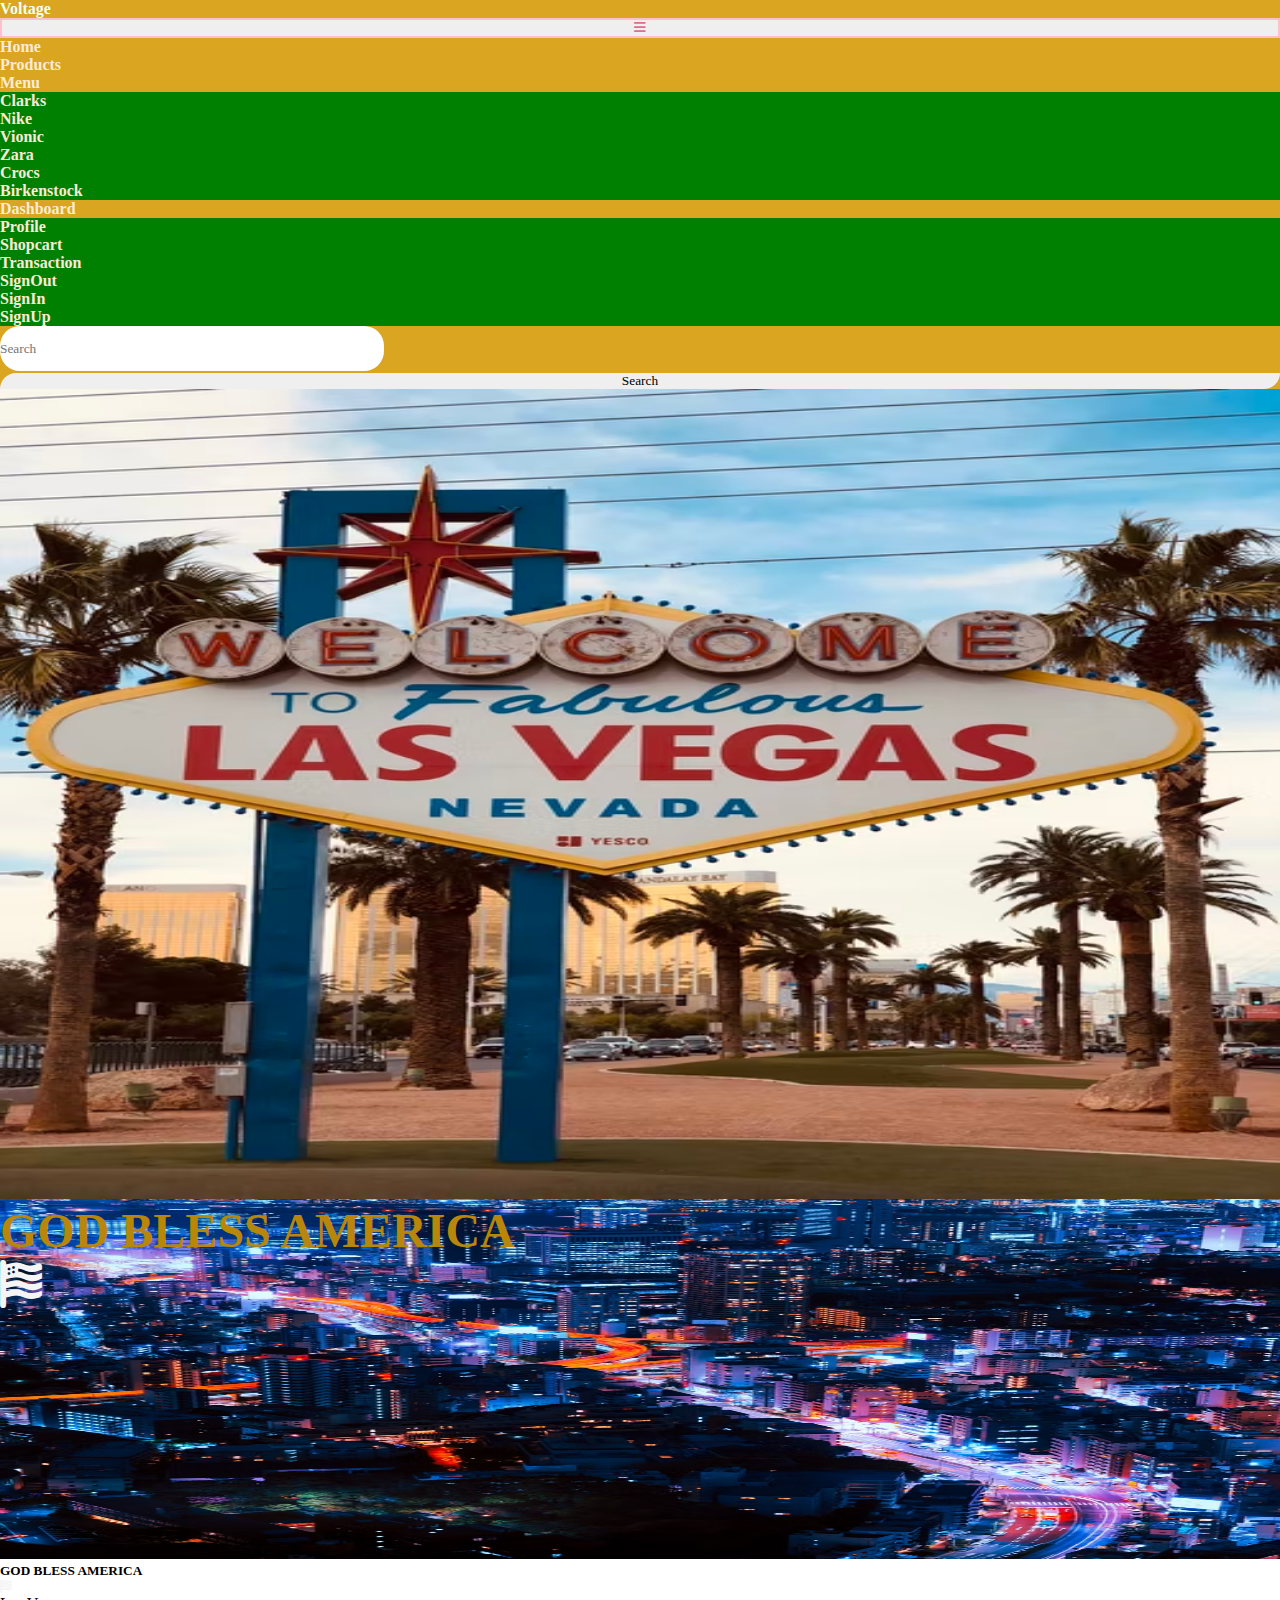
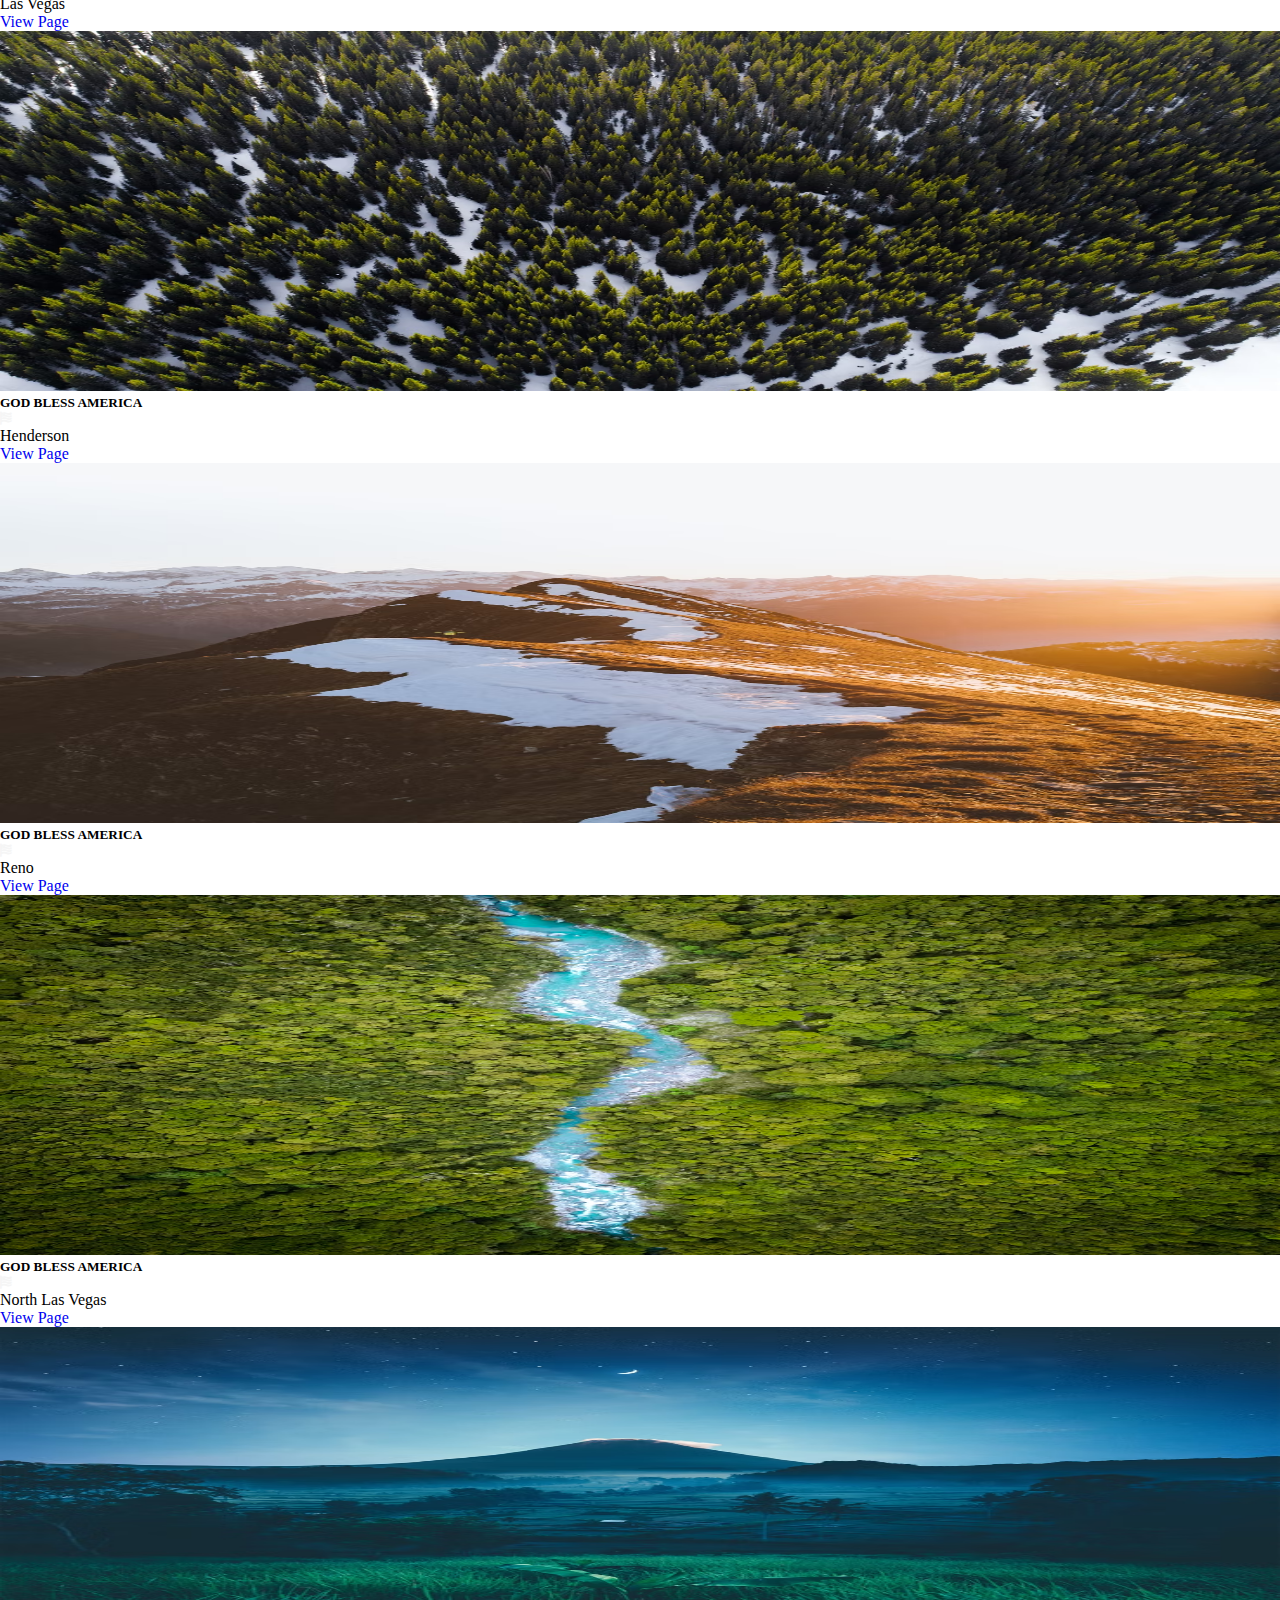
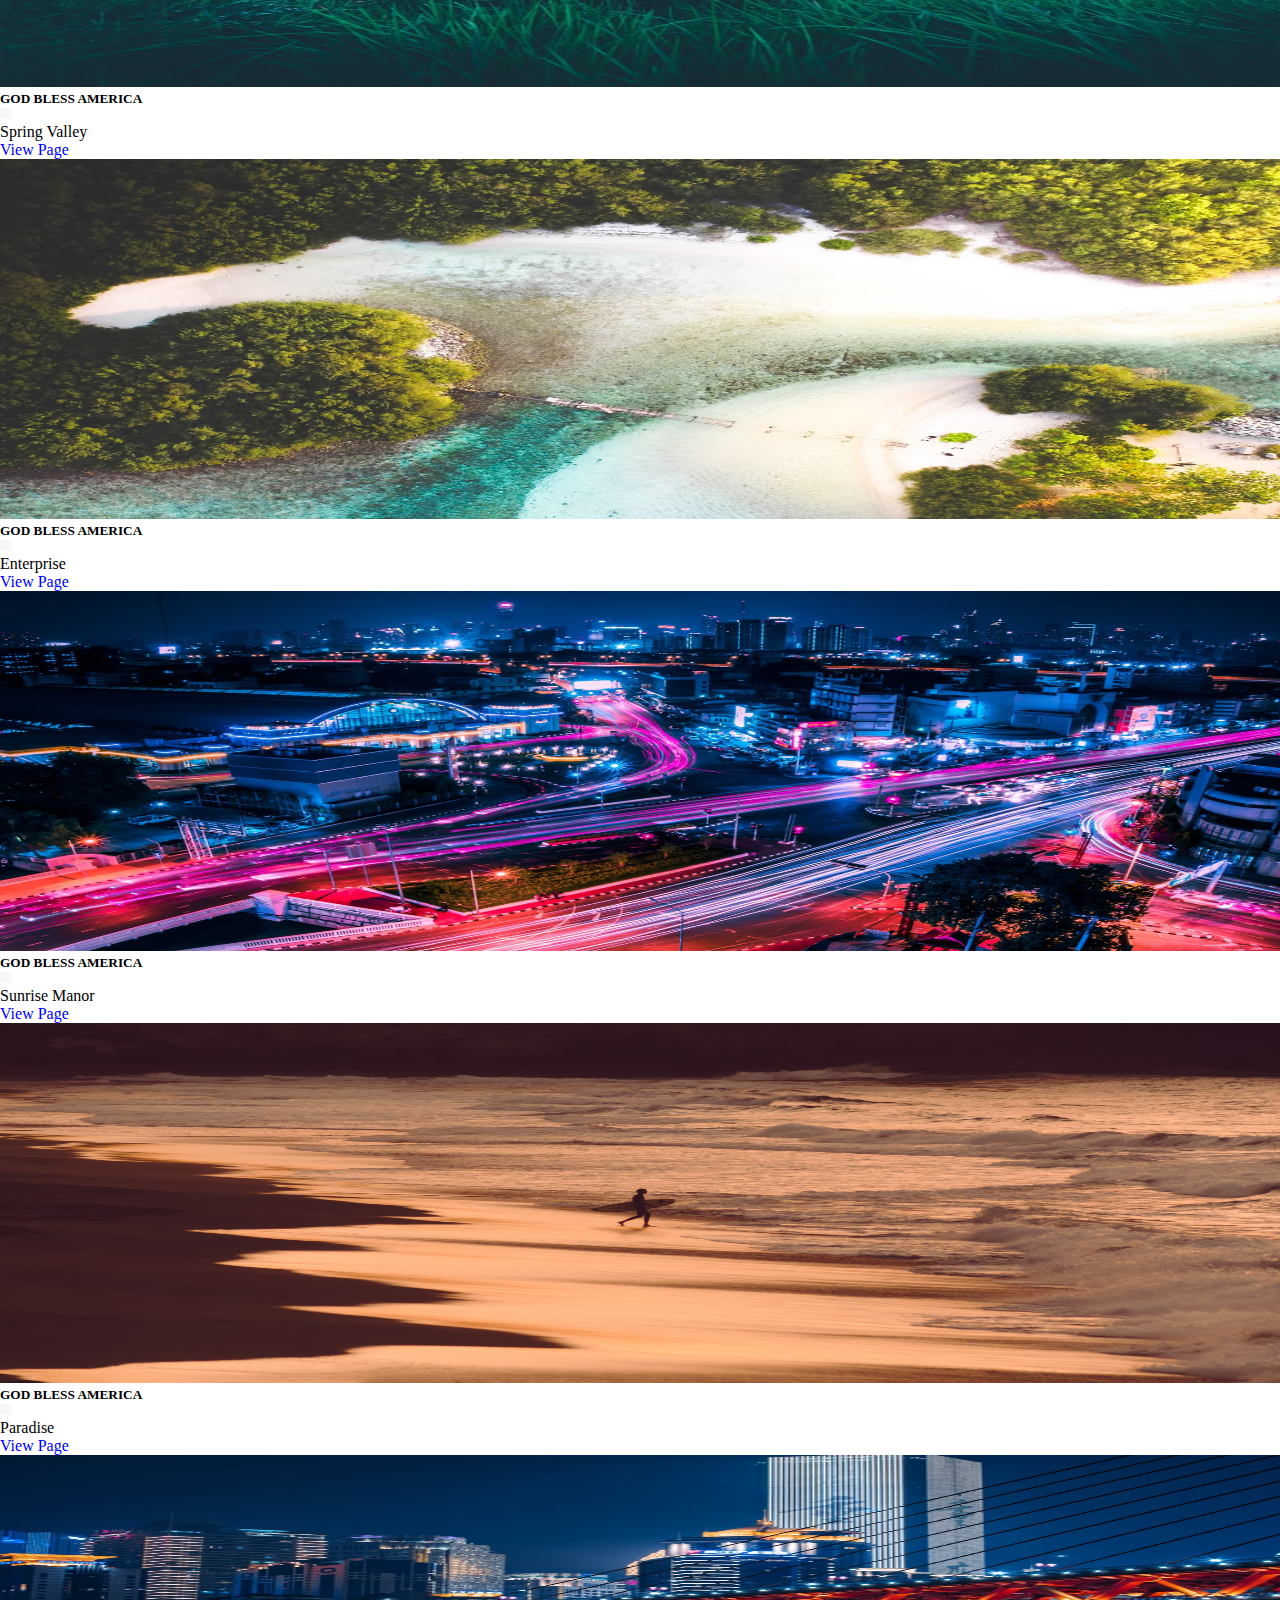
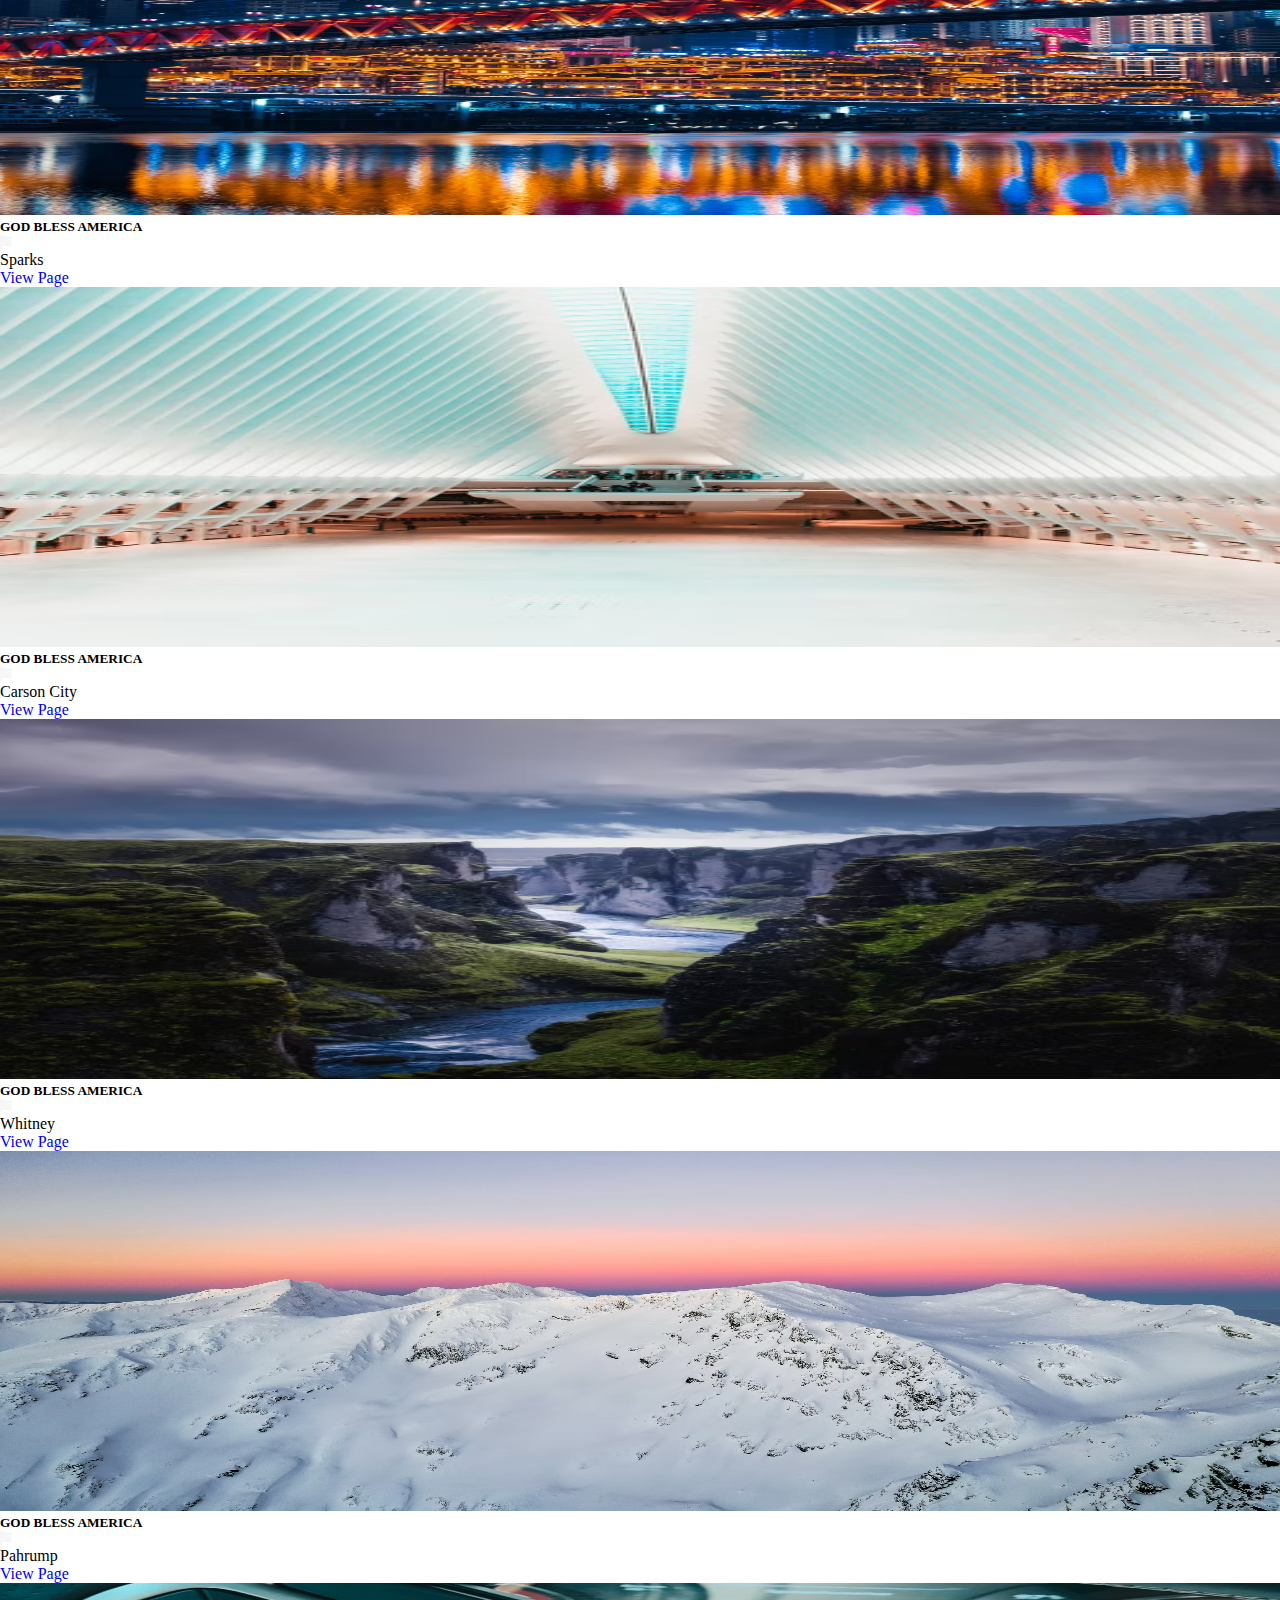
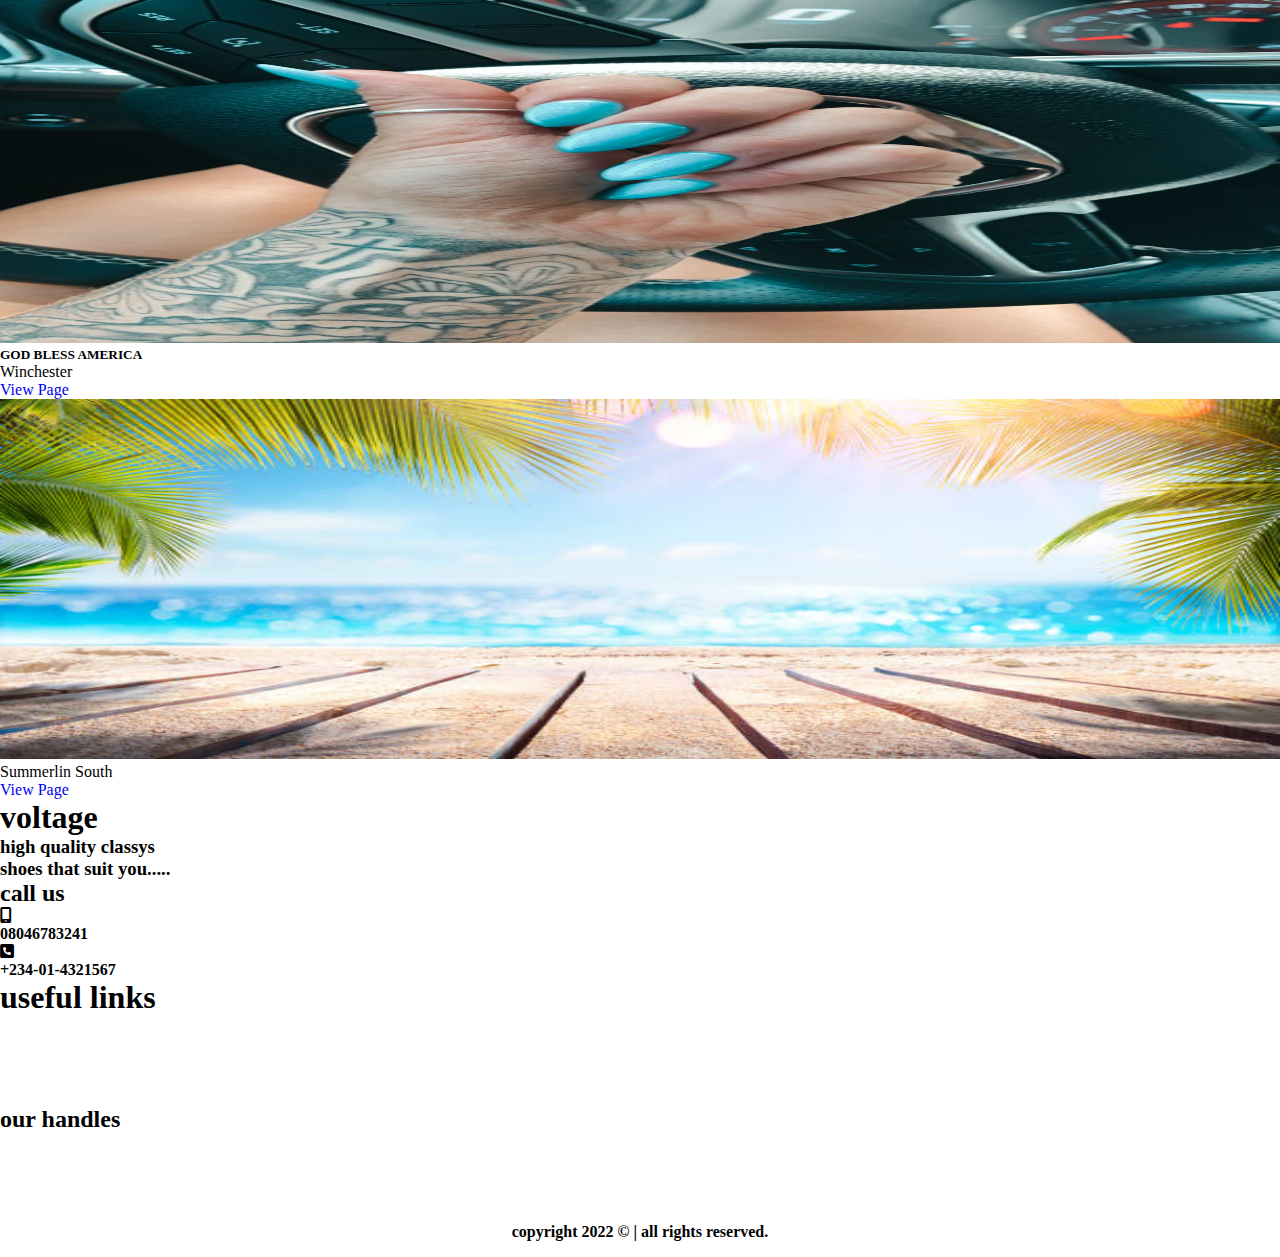
<file: brand.html>
<!doctype html>
<html lang="en">
  <head>
    <!-- Required meta tags -->
    <meta charset="utf-8">
    <meta name="viewport" content="width=device-width, initial-scale=1">

    <!-- Bootstrap CSS -->
    <link href="https://cdn.jsdelivr.net/npm/bootstrap@5.1.3/dist/css/bootstrap.min.css" rel="stylesheet" integrity="sha384-1BmE4kWBq78iYhFldvKuhfTAU6auU8tT94WrHftjDbrCEXSU1oBoqyl2QvZ6jIW3" crossorigin="anonymous">
    <link rel="stylesheet" href="https://cdnjs.cloudflare.com/ajax/libs/font-awesome/6.1.1/css/all.min.css">
    <link rel="stylesheet" href="style.css">
    <title>bootstrap BRAND</title>
  </head>
  <body>
                        <!-- HEADER -->
    <nav class="navbar navbar-expand-lg bg-info">
        <div class="container-fluid">
          <a class="navbar-brand" href="/index.html">Voltage</a>
          <button class="navbar-toggler" type="button" data-bs-toggle="collapse" data-bs-target="#navbarSupportedContent" aria-controls="navbarSupportedContent" aria-expanded="false" aria-label="Toggle navigation">
            <!-- <span class="navbar-toggler-icon"></span> -->
            <i class="fas fa-bars"></i>
          </button>
          <div class="collapse navbar-collapse" id="navbarSupportedContent">
            <ul class="navbar-nav me-auto mb-2 mb-lg-0">
              <li class="nav-item">
                <a class="nav-link active" aria-current="page" href="#index.html">Home</a>
              </li>
              <li class="nav-item">
                <p id="about"><a class="nav-link" href="/products.html">Products</a></p>
              </li>
              <li class="nav-item dropdown">
                <a class="nav-link dropdown-toggle" href="#" id="navbarDropdown" role="button" data-bs-toggle="dropdown" aria-expanded="false">
                  Menu
                </a>
                <ul class="dropdown-menu" aria-labelledby="navbarDropdown">
                  <li><a class="dropdown-item" href="#">Clarks</a></li>
                  <li><a class="dropdown-item" href="#">Nike</a></li>
                  <!-- <li><hr class="dropdown-divider"></li> -->
                  <li><a class="dropdown-item" href="#">Vionic</a></li>
                  <li><a class="dropdown-item" href="#">Zara</a></li>
                  <li><a class="dropdown-item" href="#">Crocs</a></li>
                  <li><a class="dropdown-item" href="#">Birkenstock</a></li>
                </ul>
              </li>
              <li class="nav-item dropdown">
                <a class="nav-link dropdown-toggle" href="#" id="navbarDropdown" role="button" data-bs-toggle="dropdown" aria-expanded="false">
                  Dashboard
                </a>
                <ul class="dropdown-menu" aria-labelledby="navbarDropdown">
                  <li><a class="dropdown-item" href="#">Profile</a></li>
                  <li><a class="dropdown-item" href="#">Shopcart</a></li>
                  <li><a class="dropdown-item" href="#">Transaction</a></li>
                  <li><a class="dropdown-item" href="#">SignOut</a></li>
                  <li><a class="dropdown-item" href="#">SignIn</a></li>
                  <li><a class="dropdown-item" href="#">SignUp</a></li>
                </ul>
              </li>
              <!-- <li class="nav-item">
                  <p><a class="nav-link" href="#contact">Contact</a><p>
              </li> -->
            </ul>
            <form class="d-flex">
              <input class="form-control me-2" type="search" placeholder="Search" aria-label="Search">
              <button class="btn btn-outline-success" type="submit">Search</button>
            </form>
          </div>
        </div>
    </nav>
      <!-- header done -->
      <!--  carousel -->
      <div class="container bg-info">
        <div id="carouselExampleDark" class="carousel slide" data-bs-ride="carousel">
       <div class="carousel-inner">
          <div class="carousel-item active" data-bs-interval="10000">
            <img src="img/GOODHEAD.avif" class="d-block w-100 h-100" alt="...">
              <div class="carousel-caption d-none d-md-block">
                <h5 class="text-danger">GOD BLESS AMERICA<span><i class="fa-solid fa-flag-usa"></i></span></h5>
              </div>
          </div>
       </div>
      </div>
    </div>
        <!--carousel done  -->
        <!-- CONTENT -->
        <div class="container mt-0 mb-5 bg-info">
          <div class="row justify-content-center text-success gy-5">
            <div class="col-10 col-xs-12 col-sm-6 col-md-5 col-lg-4 col-xl-3">
              <div class="card">
                <img src="/img/GOOD2.avif" class="card-img-top pic" alt="...">
                <div class="card-body">
                  <h5 class="card-title">GOD BLESS AMERICA<span><i class="fa-solid fa-flag-usa"></i></span></h5>
                  <p class="card-text text-truncate">Las Vegas</p>
                  <a href="#" class="btn btn-success">View Page</a>
                </div>
              </div>
            </div>
            <div class="col-10 col-xs-12 col-sm-6 col-md-5 col-lg-4 col-xl-3">
              <div class="card">
                <img src="/img/GOOD3.avif" class="card-img-top pic" alt="...">
                <div class="card-body">
                  <h5 class="card-title">GOD BLESS AMERICA<span><i class="fa-solid fa-flag-usa"></i></span></h5>
                  <p class="card-text text-truncate">Henderson</p>
                  <a href="#" class="btn btn-success">View Page</a>
                </div>
              </div>
            </div>
            <div class="col-10 col-xs-12 col-sm-6 col-md-5 col-lg-4 col-xl-3">
              <div class="card">
                <img src="/img/GOOD4.avif" class="card-img-top pic" alt="...">
                <div class="card-body">
                  <h5 class="card-title">GOD BLESS AMERICA<span><i class="fa-solid fa-flag-usa"></i></span></h5>
                  <p class="card-text text-truncate">Reno</p>
                  <a href="#" class="btn btn-success">View Page</a>
                </div>
              </div>
            </div>
            <div class="col-10 col-xs-12 col-sm-6 col-md-5 col-lg-4 col-xl-3">
              <div class="card">
                <img src="/img/GOOD5.avif" class="card-img-top pic" alt="...">
                <div class="card-body">
                  <h5 class="card-title">GOD BLESS AMERICA<span><i class="fa-solid fa-flag-usa"></i></span></h5>
                  <p class="card-text text-truncate">North Las Vegas</p>
                  <a href="#" class="btn btn-success">View Page</a>
                </div>
              </div>
            </div>
            <div class="col-10 col-xs-12 col-sm-6 col-md-5 col-lg-4 col-xl-3">
              <div class="card">
                <img src="/img/GOOD6.avif" class="card-img-top pic" alt="...">
                <div class="card-body">
                  <h5 class="card-title">GOD BLESS AMERICA<span><i class="fa-solid fa-flag-usa"></i></span></h5>
                  <p class="card-text text-truncate">Spring Valley</p>
                  <a href="#" class="btn btn-success">View Page</a>
                </div>
              </div>
            </div>
            <div class="col-10 col-xs-12 col-sm-6 col-md-5 col-lg-4 col-xl-3">
              <div class="card">
                <img src="/img/GOOD7.avif" class="card-img-top pic" alt="...">
                <div class="[base64]]]]]]]]]]]]]]]]]]]rd-body">
                  <h5 class="card-title">GOD BLESS AMERICA<span><i class="fa-solid fa-flag-usa"></i></span></h5>
                  <p class="card-text text-truncate">Enterprise</p>
                  <a href="#" class="btn btn-success">View Page</a>
                </div>
              </div>
            </div>
            <div class="col-10 col-xs-12 col-sm-6 col-md-5 col-lg-4 col-xl-3">
              <div class="card">
                <img src="/img/GOOD8.avif" class="card-img-top pic" alt="...">
                <div class="card-body">
                  <h5 class="card-title">GOD BLESS AMERICA<span><i class="fa-solid fa-flag-usa"></i></span></h5>
                  <p class="card-text text-truncate">Sunrise Manor</p>
                  <a href="#" class="btn btn-success">View Page</a>
                </div>
              </div>
            </div>
            <div class="col-10 col-xs-12 col-sm-6 col-md-5 col-lg-4 col-xl-3">
              <div class="card">
                <img src="/img/GOOD9.avif" class="card-img-top pic" alt="...">
                <div class="card-body">
                  <h5 class="card-title">GOD BLESS AMERICA<span><i class="fa-solid fa-flag-usa"></i></span></h5>
                  <p class="card-text text-truncate">	Paradise</p>
                  <a href="#" class="btn btn-success">View Page</a>
                </div>
              </div>
            </div>
            <div class="col-10 col-xs-12 col-sm-6 col-md-5 col-lg-4 col-xl-3">
              <div class="card">
                <img src="/img/GOOD14.avif" class="card-img-top pic" alt="...">
                <div class="card-body">
                  <h5 class="card-title">GOD BLESS AMERICA<span><i class="fa-solid fa-flag-usa"></i></span></h5>
                  <p class="card-text text-truncate">Sparks</p>
                  <a href="#" class="btn btn-success">View Page</a>
                </div>
              </div>
           </div>
            <div class="col-10 col-xs-12 col-sm-6 col-md-5 col-lg-4 col-xl-3">
              <div class="card">
                <img src="/img/GOOD11.avif" class="card-img-top pic" alt="...">
                <div class="card-body">
                  <h5 class="card-title">GOD BLESS AMERICA<span><i class="fa-solid fa-flag-usa"></i></span></h5>
                  <p class="card-text text-truncate">Carson City</p>
                  <a href="#" class="btn btn-success">View Page</a>
                </div>
              </div>
            </div>
            <div class="col-10 col-xs-12 col-sm-6 col-md-5 col-lg-4 col-xl-3">
              <div class="card">
                <img src="/img/GOOD12.avif" class="card-img-top pic" alt="...">
                <div class="card-body">
                  <h5 class="card-title">GOD BLESS AMERICA<span><i class="fa-solid fa-flag-usa"></i></span></h5>
                  <p class="card-text text-truncate">Whitney</p>
                  <a href="#" class="btn btn-success">View Page</a>
                </div>
              </div>
            </div>
            <div class="col-10 col-xs-12 col-sm-6 col-md-5 col-lg-4 col-xl-3">
              <div class="card">
                <img src="/img/GOOD13.avif" class="card-img-top pic" alt="...">
                <div class="card-body">
                  <h5 class="card-title">GOD BLESS AMERICA<span><i class="fa-solid fa-flag-usa"></i></span></h5>
                  <p class="card-text text-truncate">Pahrump</p>
                  <a href="#" class="btn btn-success">View Page</a>
                </div>
              </div>
            </div>
            <div class="col-10 col-xs-12 col-sm-6 col-md-5 col-lg-4 col-xl-3 d-none -xs">
              <div class="card">
                <img src="/img/118971692_625975804733320_4685259214971434882_n.jpg" class="card-img-top pic" alt="...">
                <div class="card-body">
                  <h5 class="card-title">GOD BLESS AMERICA</h5>
                  <p class="card-text text-truncate">Winchester</p>
                  <a href="#" class="btn btn-success">View Page</a>
                </div>
              </div>
            </div>
            <div class="col-10 col-xs-12 col-sm-6 col-md-5 col-lg-4 col-xl-3 d-none -xs">
              <div class="card">
                <img src="/img/palm  b-g.jpg" class="card-img-top pic" alt="...">
                <div class="card-body">
                  <h5 class="card-title"></h5>
                  <p class="card-text text-truncate">Summerlin South</p>
                  <a href="#" class="btn btn-success">View Page</a>
                </div>
              </div>
            </div>
          </div>
        </div>
<!-- FOOTER  -->
    <div class="foota bg-dark">
      <div class="container text-center text-white text-capitalize">
        <div class="row justify-content-around footer1 pt-5 pb-5">
          <div class="col-9 col-sm-6 col-md-6 col-lg-3 col-xl-3">
            <h1 class="mt-4 mb-4">voltage</h1>
            <h3 class="mt-3 mb-2">high quality classys</h3>
            <h3>shoes that suit you.....</h3>
          </div>
          <div class="col-9 col-sm-6 col-md-6 col-lg-3 col-xl-3">
            <h2 class="mt-4 mb-4">call us</h2>
            <h4 class="mt-3 mb-2"> <span><i class="fas fa-mobile-android-alt"></i></span> 08046783241</h4>
            <h4><span><i class="fas fa-phone-square"></i></span> +234-01-4321567</h4>
          </div>
          <div class="col-9 col-sm-6 col-md-6 col-lg-3 col-xl-3">
            <h1  class="mt-4 mb-4">useful links</h1>
            <ul class="list-unstyled">
              <li class="mb-1"><a href="#">Home</a></li>
              <li class="mb-1"><a href="#">gallery</a></li>
              <li class="mb-1"><a href="#">About</a></li>
              <li class="mb-1"><a href="#">contact</a></li>
              <li class="mb-1"><a href="#">our Team</a></li>
            </ul>
          </div>
          <div class="col-9 col-sm-6 col-md-6 col-lg-3 col-xl-3">
            <h2 class="mt-4 mb-4">our handles</h2>
            <ul class="list-inline">
              <li class="list-inline-item"><a href="#"><i class="fa-brands fa-facebook"></i></a></li>
              <li class="list-inline-item"><a href="#"><i class="fa-brands fa-instagram"></i></a></li>
              <li class="list-inline-item"><a href="#"><i class="fa-brands fa-twitter"></i></a></li>
              <li class="list-inline-item"><a href="#"><i class="fa-brands fa-tiktok"></i></a></li>
              <li class="list-inline-item"><a href="#"><i class="fa-brands fa-linkedin"></i></a></li>
            </ul>
          </div>
        </div>
      <div class="foota2 pt-5 pb-5 border-top">
        <h4 class="mb-2 text-warning">copyright 2022 &copy; | all rights reserved.</h4>
        <h5><a href="#">crafred By: MattDevPro </a></h5>
      </div>
    </div>
  </div>

       <!-- Optional JavaScript; choose one of the two! -->

    <!-- Option 1: Bootstrap Bundle with Popper -->
    <script src="https://cdn.jsdelivr.net/npm/bootstrap@5.1.3/dist/js/bootstrap.bundle.min.js" integrity="sha384-ka7Sk0Gln4gmtz2MlQnikT1wXgYsOg+OMhuP+IlRH9sENBO0LRn5q+8nbTov4+1p" crossorigin="anonymous"></script>

    <!-- Option 2: Separate Popper and Bootstrap JS -->
    <!--
    <script src="https://cdn.jsdelivr.net/npm/@popperjs/core@2.10.2/dist/umd/popper.min.js" integrity="sha384-7+zCNj/IqJ95wo16oMtfsKbZ9ccEh31eOz1HGyDuCQ6wgnyJNSYdrPa03rtR1zdB" crossorigin="anonymous"></script>
    <script src="https://cdn.jsdelivr.net/npm/bootstrap@5.1.3/dist/js/bootstrap.min.js" integrity="sha384-QJHtvGhmr9XOIpI6YVutG+2QOK9T+ZnN4kzFN1RtK3zEFEIsxhlmWl5/YESvpZ13" crossorigin="anonymous"></script>
    -->
  </body>
</html>
</file>
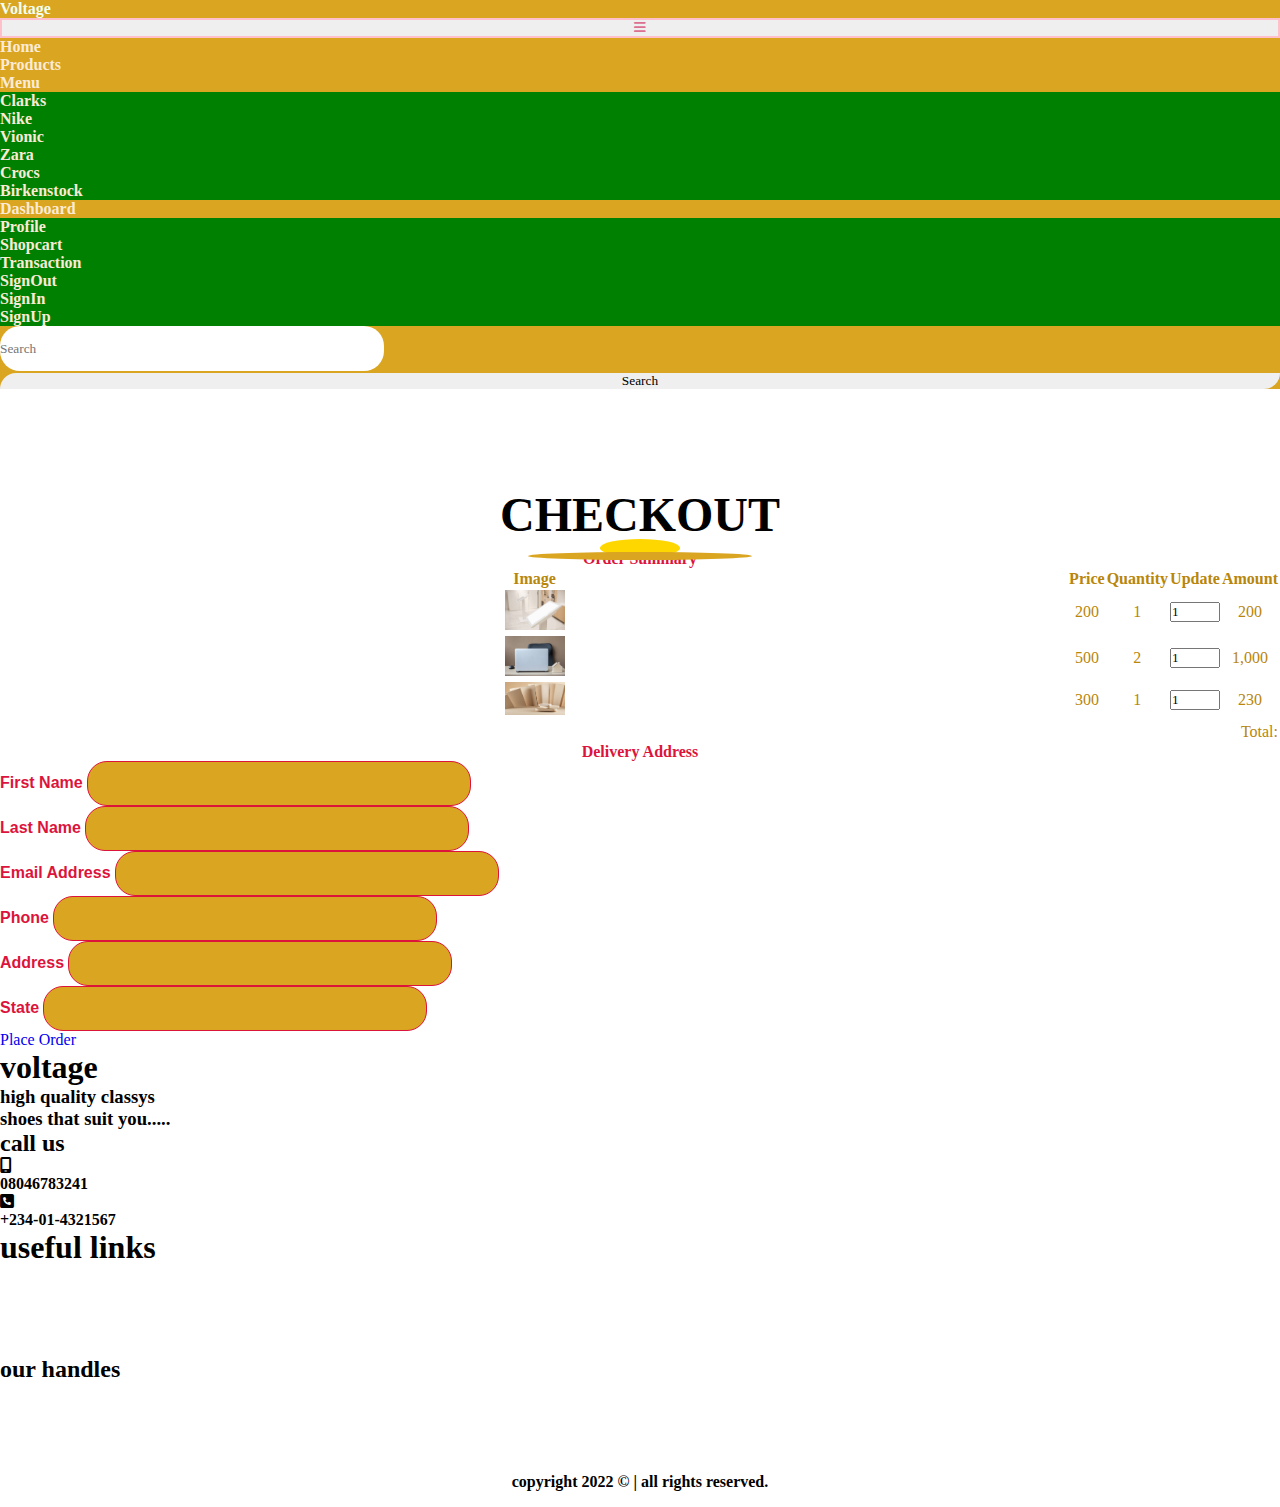
<file: checkout.html>
<!doctype html>
<html lang="en">
  <head>
    <!-- Required meta tags -->
    <meta charset="utf-8">
    <meta name="viewport" content="width=device-width, initial-scale=1">

    <!-- Bootstrap CSS -->
    <link href="https://cdn.jsdelivr.net/npm/bootstrap@5.1.3/dist/css/bootstrap.min.css" rel="stylesheet" integrity="sha384-1BmE4kWBq78iYhFldvKuhfTAU6auU8tT94WrHftjDbrCEXSU1oBoqyl2QvZ6jIW3" crossorigin="anonymous">
    <link rel="stylesheet" href="https://cdnjs.cloudflare.com/ajax/libs/font-awesome/6.1.1/css/all.min.css">
    <link rel="stylesheet" href="style.css">
    <title>bootstrap intro</title>
  </head>
  <body>
                        <!-- HEADER -->
    <nav class="navbar navbar-expand-lg">
        <div class="container-fluid">
          <a class="navbar-brand" href="#">Voltage</a>
          <button class="navbar-toggler" type="button" data-bs-toggle="collapse" data-bs-target="#navbarSupportedContent" aria-controls="navbarSupportedContent" aria-expanded="false" aria-label="Toggle navigation">
            <!-- <span class="navbar-toggler-icon"></span> -->
            <i class="fas fa-bars"></i>
          </button>
          <div class="collapse navbar-collapse" id="navbarSupportedContent">
            <ul class="navbar-nav me-auto mb-2 mb-lg-0">
              <li class="nav-item">
                <a class="nav-link active" aria-current="page" href="#index.html">Home</a>
              </li>
              <li class="nav-item">
                  <p id="about"><a class="nav-link" href="/products.html">Products</a></p>
              </li>
              <li class="nav-item dropdown">
                <a class="nav-link dropdown-toggle" href="#" id="navbarDropdown" role="button" data-bs-toggle="dropdown" aria-expanded="false">
                  Menu
                </a>
                <ul class="dropdown-menu" aria-labelledby="navbarDropdown">
                  <li><a class="dropdown-item" href="#">Clarks</a></li>
                  <li><a class="dropdown-item" href="#">Nike</a></li>
                  <!-- <li><hr class="dropdown-divider"></li> -->
                  <li><a class="dropdown-item" href="#">Vionic</a></li>
                  <li><a class="dropdown-item" href="#">Zara</a></li>
                  <li><a class="dropdown-item" href="#">Crocs</a></li>
                  <li><a class="dropdown-item" href="#">Birkenstock</a></li>
                </ul>
              </li>
              <li class="nav-item dropdown">
                <a class="nav-link dropdown-toggle" href="#" id="navbarDropdown" role="button" data-bs-toggle="dropdown" aria-expanded="false">
                  Dashboard
                </a>
                <ul class="dropdown-menu" aria-labelledby="navbarDropdown">
                  <li><a class="dropdown-item" href="#">Profile</a></li>
                  <li><a class="dropdown-item" href="#">Shopcart</a></li>
                  <li><a class="dropdown-item" href="#">Transaction</a></li>
                  <li><a class="dropdown-item" href="#">SignOut</a></li>
                  <li><a class="dropdown-item" href="#">SignIn</a></li>
                  <li><a class="dropdown-item" href="#">SignUp</a></li>
                </ul>
              </li>
              <!-- <li class="nav-item">
                  <p><a class="nav-link" href="#contact">Contact</a><p>
              </li> -->
            </ul>
            <form class="d-flex">
              <input class="form-control me-2" type="search" placeholder="Search" aria-label="Search">
              <button class="btn btn-outline-success" type="submit">Search</button>
            </form>
          </div>
        </div>
    </nav>
      <!-- header done -->
      <!-- content -->
      <div class="container my-5">
        <h1 class="cap">Checkout</h1>
        <div class="row p-4 justify-content-center">
          <div class="col-10 col-sm-10 col-md-10 col-lg-6 col-xl-6 mb-5">
            <h4 class="check-title mb-3">order summary</h4>
            <div class="table-responsive table-box">
            <table class="table">
              <thead>
                <tr>
                  <th scope="col">image</th>
                  <th scope="col">price</th>
                  <th scope="col">quantity</th>
                  <th scope="col">update</th>
                  <th scope="col">amount</th>
                </tr>
              </thead>
              <tbody>
                <tr>
                  <td><img src="/img/GOOD0000.jpg" style="width: 60px;" class="rounded-circle"></td>
                  <td>200</td>
                  <td>1</td>
                  <td><input type="number" min="1" value="1" max="100" style="width: 50px;"></td>
                  <td>200</td>
                </tr>
                <tr>
                  <td><img src="/img/GOOD00.jpg" style="width: 60px;" class="rounded-circle"></td>
                  <td>500</td>
                  <td>2</td>
                  <td><input type="number" min="1" value="1" max="100" style="width: 50px;"></td>
                  <td>1,000</td>
                </tr>
                <tr>
                  <td><img src="/img/GOOD.....jpg" style="width: 60px;" class="rounded-pill"></td>
                  <td>300</td>
                  <td>1</td>
                  <td><input type="number" min="1" value="1" max="100" style="width: 50px;"></td>
                  <td>230</td>
                </tr>
              </tbody>
            </table>
            <table class="table mb-5">
              <tbody>
                <tr>
                  <td></td>
                  <td></td>
                  <td></td>
                  <td></td>
                  <td></td>
                  <td></td>
                  <td>total:</td>
                </tr>
              </tbody>
            </table>
           </div>
          </div>
          <div class="col-10 col-sm-10 col-md-10 col-lg-6 col-xl-6">
            <h4 class="check-title mb-3">delivery address</h4>
            <div class="form-box px-lg-5">
              <form>
                <div class="mb-3">
                  <label for="exampleInputEmail1" class="form-label">First Name</label>
                  <input type="text" class="form-control" id="exampleInputText1">
                </div>
                <div class="mb-3">
                  <label for="exampleInputText1" class="form-label">Last Name</label>
                  <input type="pa" class="form-control" id="exampleInputText1">
                </div>
                <div class="mb-3">
                  <label for="exampleInputText1" class="form-label">Email Address</label>
                  <input type="email" class="form-control" id="exampleInputEmail" aria-describedby="emailhelp">
                </div>
                <div class="mb-3">
                  <label for="exampleInputText1" class="form-label">Phone</label>
                  <input type="text" class="form-control" id="exampleInputText1">
                </div>
                <div class="mb-3">
                  <label for="exampleInputText1" class="form-label">Address</label>
                  <input type="text" class="form-control" id="exampleInputText1">
                </div>
                <div class="mb-3">
                  <label for="exampleInputText1" class="form-label">State</label>
                  <input type="text" class="form-control" id="exampleInputText1">
                </div>
                <!-- <button type="submit" class="btn btn-danger">place order</button> -->
                <a href="/callback.html" type="submit" class="btn btn-danger w-50">Place Order</a>
              </form>
            </div>
          </div>
        </div>
      </div>
<!-- FOOTER  -->
  <div class="foota bg-dark">
      <div class="container text-center text-white text-capitalize">
        <div class="row justify-content-around footer1 pt-5 pb-5">
          <div class="col-9 col-sm-6 col-md-6 col-lg-3 col-xl-3">
            <h1 class="mt-4 mb-4">voltage</h1>
            <h3 class="mt-3 mb-2">high quality classys</h3>
            <h3>shoes that suit you.....</h3>
          </div>
          <div class="col-9 col-sm-6 col-md-6 col-lg-3 col-xl-3">
            <h2 class="mt-4 mb-4">call us</h2>
            <h4 class="mt-3 mb-2"> <span><i class="fas fa-mobile-android-alt"></i></span> 08046783241</h4>
            <h4> <span><i class="fas fa-phone-square"></i></span> +234-01-4321567</h4>
          </div>
          <div class="col-9 col-sm-6 col-md-6 col-lg-3 col-xl-3">
            <h1  class="mt-4 mb-4">useful links</h1>
            <ul class="list-unstyled">
              <li class="mb-1"><a href="#">Home</a></li>
              <li class="mb-1"><a href="#">gallery</a></li>
              <li class="mb-1"><a href="#">About</a></li>
              <li class="mb-1"><a href="#">contact</a></li>
              <li class="mb-1"><a href="#">our Team</a></li>
            </ul>
          </div>
          <div class="col-9 col-sm-6 col-md-6 col-lg-3 col-xl-3">
            <h2 class="mt-4 mb-4">our handles</h2>
            <ul class="list-inline">
              <li class="list-inline-item"><a href="#"><i class="fa-brands fa-facebook"></i></a></li>
              <li class="list-inline-item"><a href="#"><i class="fa-brands fa-instagram"></i></a></li>
              <li class="list-inline-item"><a href="#"><i class="fa-brands fa-twitter"></i></a></li>
              <li class="list-inline-item"><a href="#"><i class="fa-brands fa-tiktok"></i></a></li>
              <li class="list-inline-item"><a href="#"><i class="fa-brands fa-linkedin"></i></a></li>
            </ul>
          </div>
        </div>
      <div class="foota2 pt-5 pb-5 border-top">
        <h4 class="mb-2 text-warning">copyright 2022 &copy; | all rights reserved.</h4>
        <h5><a href="#">crafred By: MattDevPro </a></h5>
      </div>
    </div>
  </div>

       <!-- Optional JavaScript; choose one of the two! -->

    <!-- Option 1: Bootstrap Bundle with Popper -->
    <script src="https://cdn.jsdelivr.net/npm/bootstrap@5.1.3/dist/js/bootstrap.bundle.min.js" integrity="sha384-ka7Sk0Gln4gmtz2MlQnikT1wXgYsOg+OMhuP+IlRH9sENBO0LRn5q+8nbTov4+1p" crossorigin="anonymous"></script>

    <!-- Option 2: Separate Popper and Bootstrap JS -->
    <!--
    <script src="https://cdn.jsdelivr.net/npm/@popperjs/core@2.10.2/dist/umd/popper.min.js" integrity="sha384-7+zCNj/IqJ95wo16oMtfsKbZ9ccEh31eOz1HGyDuCQ6wgnyJNSYdrPa03rtR1zdB" crossorigin="anonymous"></script>
    <script src="https://cdn.jsdelivr.net/npm/bootstrap@5.1.3/dist/js/bootstrap.min.js" integrity="sha384-QJHtvGhmr9XOIpI6YVutG+2QOK9T+ZnN4kzFN1RtK3zEFEIsxhlmWl5/YESvpZ13" crossorigin="anonymous"></script>
    -->
  </body>
</html>
</file>
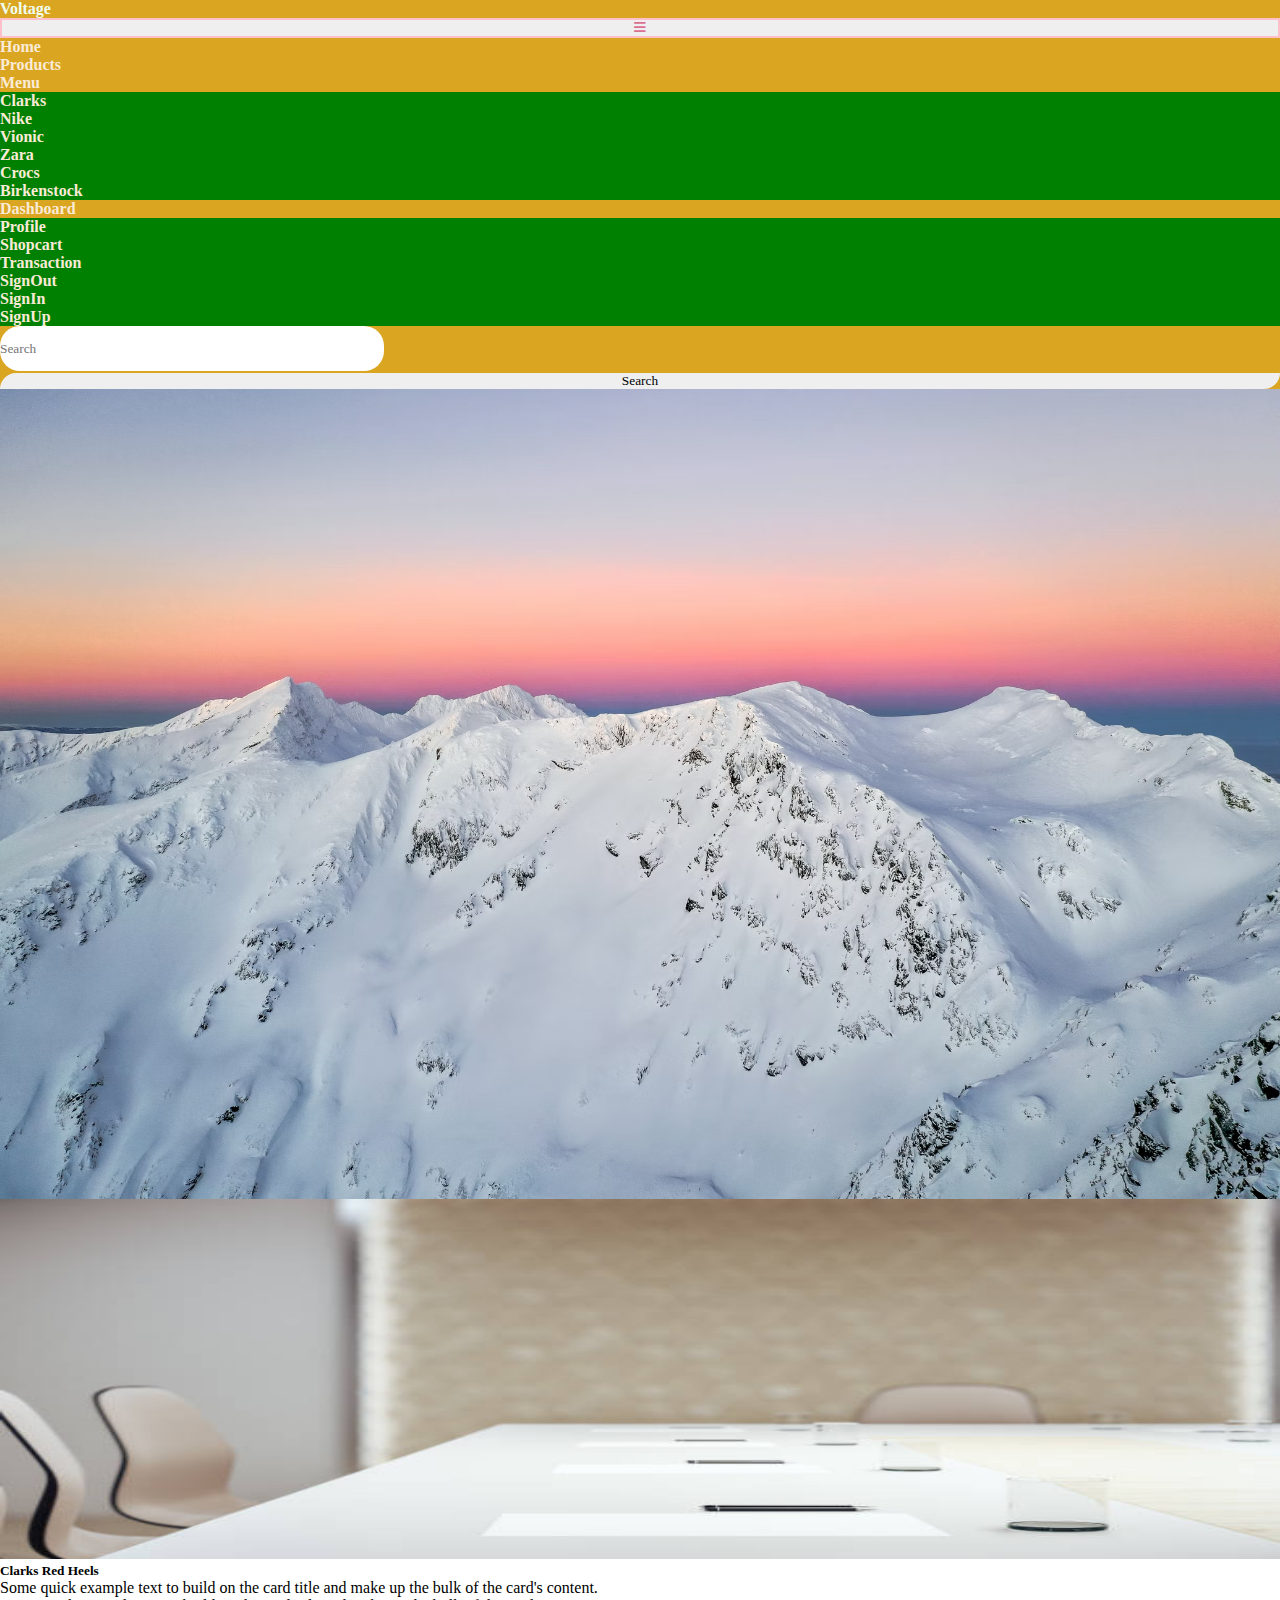
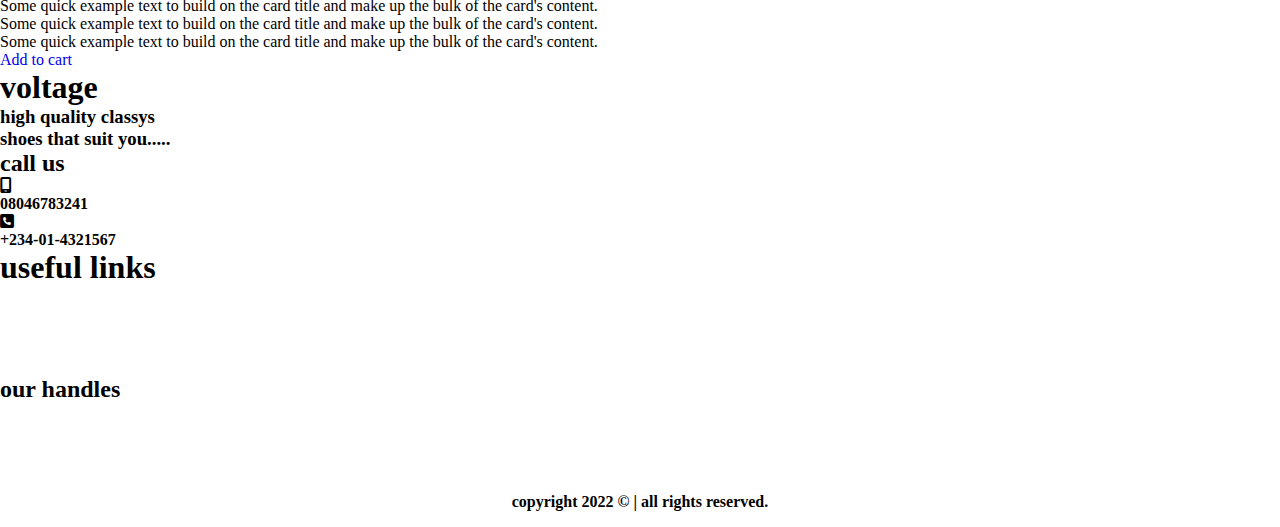
<file: details.html>
<!doctype html>
<html lang="en">
  <head>
    <!-- Required meta tags -->
    <meta charset="utf-8">
    <meta name="viewport" content="width=device-width, initial-scale=1">

    <!-- Bootstrap CSS -->
    <link href="https://cdn.jsdelivr.net/npm/bootstrap@5.1.3/dist/css/bootstrap.min.css" rel="stylesheet" integrity="sha384-1BmE4kWBq78iYhFldvKuhfTAU6auU8tT94WrHftjDbrCEXSU1oBoqyl2QvZ6jIW3" crossorigin="anonymous">
    <link rel="stylesheet" href="https://cdnjs.cloudflare.com/ajax/libs/font-awesome/6.1.1/css/all.min.css">
    <link rel="stylesheet" href="style.css">
    <title>bootstrap intro</title>
  </head>
  <body>
    <!-- HEADER -->
    <nav class="navbar navbar-expand-lg">
      <div class="container-fluid">
        <a class="navbar-brand" href="#">Voltage</a>
        <button class="navbar-toggler" type="button" data-bs-toggle="collapse" data-bs-target="#navbarSupportedContent" aria-controls="navbarSupportedContent" aria-expanded="false" aria-label="Toggle navigation">
          <!-- <span class="navbar-toggler-icon"></span> -->
          <i class="fas fa-bars"></i>
        </button>
        <div class="collapse navbar-collapse" id="navbarSupportedContent">
          <ul class="navbar-nav me-auto mb-2 mb-lg-0">
            <li class="nav-item">
              <a class="nav-link active" aria-current="page" href="#index.html">Home</a>
            </li>
            <li class="nav-item">
                <p id="about"><a class="nav-link" href="/products.html">Products</a></p>
            </li>
            <li class="nav-item dropdown">
              <a class="nav-link dropdown-toggle" href="#" id="navbarDropdown" role="button" data-bs-toggle="dropdown" aria-expanded="false">
                Menu
              </a>
              <ul class="dropdown-menu" aria-labelledby="navbarDropdown">
                <li><a class="dropdown-item" href="#">Clarks</a></li>
                <li><a class="dropdown-item" href="#">Nike</a></li>
                <li><a class="dropdown-item" href="#">Vionic</a></li>
                <li><a class="dropdown-item" href="#">Zara</a></li>
                <li><a class="dropdown-item" href="#">Crocs</a></li>
                <li><a class="dropdown-item" href="#">Birkenstock</a></li>
              </ul>
            </li>
            <li class="nav-item dropdown">
              <a class="nav-link dropdown-toggle" href="#" id="navbarDropdown" role="button" data-bs-toggle="dropdown" aria-expanded="false">
                Dashboard
              </a>
              <ul class="dropdown-menu" aria-labelledby="navbarDropdown">
                <li><a class="dropdown-item" href="#">Profile</a></li>
                <li><a class="dropdown-item" href="#">Shopcart</a></li>
                <li><a class="dropdown-item" href="#">Transaction</a></li>
                <li><a class="dropdown-item" href="#">SignOut</a></li>
                <li><a class="dropdown-item" href="#">SignIn</a></li>
                <li><a class="dropdown-item" href="#">SignUp</a></li>
              </ul>
            </li>
            <!-- <li class="nav-item">
                <p><a class="nav-link" href="#contact">Contact</a><p>
            </li> -->
          </ul>
          <form class="d-flex">
            <input class="form-control me-2" type="search" placeholder="Search" aria-label="Search">
            <button class="btn btn-outline-success" type="submit">Search</button>
          </form>
        </div>
      </div>
  </nav>
  <!-- header done -->
      <!--  carousel -->
      <div class="container">
        <div id="carouselExampleDark" class="carousel slide" data-bs-ride="carousel">
       <div class="carousel-inner">
          <div class="carousel-item active" data-bs-interval="10000">
            <img src="img/GOOD13.avif" class="d-block w-100 h-100" alt="...">
              <div class="carousel-caption d-none d-md-block">
              </div>
          </div>
       </div>
      </div>
    </div>
    <!-- CONTENT -->
    <div class="container">
      <!-- <h1 class="cap">clarks details</h1> -->
      <div class="row justify-content-center justify-content-md-around justify-content-lg-center text-center gy-5 text-warning">
        <div class="col-10 col-sm-10 d-none d-md-block col-md-2 col-lg-2 col-xl-2 d-none d-md-block"></div>
        <div class="col-10 col-sm-10 col-md-8 col-lg-8 col-xl-8">
          <img src="/img/GOOD00000000.jpg" class="card-img-top pic h-50">
          <div class="card-body">
            <h5 class="card-title">Clarks Red Heels</h5>
            <p class="card-text"> Some quick example text to build on the card title and make up the bulk of the card's content.</p>
            <p class="card-text"> Some quick example text to build on the card title and make up the bulk of the card's content.</p>
            <p class="card-text">Some quick example text to build on the card title and make up the bulk of the card's content.</p>
            <p class="card-text"> Some quick example text to build on the card title and make up the bulk of the card's content.</p>
            <a href="shopcart.html" class="btn btn-success text-white w-25">Add to cart</a>
          </div>
        </div>
      </div>
    </div>
<!-- FOOTER  -->
  <div class="foota bg-dark">
      <div class="container text-center text-white text-capitalize">
        <div class="row justify-content-around footer1 pt-5 pb-5">
          <div class="col-9 col-sm-6 col-md-6 col-lg-3 col-xl-3">
            <h1 class="mt-4 mb-4">voltage</h1>
            <h3 class="mt-3 mb-2">high quality classys</h3>
            <h3>shoes that suit you.....</h3>
          </div>
          <div class="col-9 col-sm-6 col-md-6 col-lg-3 col-xl-3">
            <h2 class="mt-4 mb-4">call us</h2>
            <h4 class="mt-3 mb-2"> <span><i class="fas fa-mobile-android-alt"></i></span> 08046783241</h4>
            <h4> <span><i class="fas fa-phone-square"></i></span> +234-01-4321567</h4>
          </div>
          <div class="col-9 col-sm-6 col-md-6 col-lg-3 col-xl-3">
            <h1  class="mt-4 mb-4">useful links</h1>
            <ul class="list-unstyled">
              <li class="mb-1"><a href="#">Home</a></li>
              <li class="mb-1"><a href="#">gallery</a></li>
              <li class="mb-1"><a href="#">About</a></li>
              <li class="mb-1"><a href="#">contact</a></li>
              <li class="mb-1"><a href="#">our Team</a></li>
            </ul>
          </div>
          <div class="col-9 col-sm-6 col-md-6 col-lg-3 col-xl-3">
            <h2 class="mt-4 mb-4">our handles</h2>
            <ul class="list-inline">
              <li class="list-inline-item"><a href="#"><i class="fa-brands fa-facebook"></i></a></li>
              <li class="list-inline-item"><a href="#"><i class="fa-brands fa-instagram"></i></a></li>
              <li class="list-inline-item"><a href="#"><i class="fa-brands fa-twitter"></i></a></li>
              <li class="list-inline-item"><a href="#"><i class="fa-brands fa-tiktok"></i></a></li>
              <li class="list-inline-item"><a href="#"><i class="fa-brands fa-linkedin"></i></a></li>
            </ul>
          </div>
        </div>
      <div class="foota2 pt-5 pb-5 border-top">
        <h4 class="mb-2 text-warning">copyright 2022 &copy; | all rights reserved.</h4>
        <h5><a href="#">crafred By: MattDevPro </a></h5>
      </div>
    </div>
  </div>

       <!-- Optional JavaScript; choose one of the two! -->

    <!-- Option 1: Bootstrap Bundle with Popper -->
    <script src="https://cdn.jsdelivr.net/npm/bootstrap@5.1.3/dist/js/bootstrap.bundle.min.js" integrity="sha384-ka7Sk0Gln4gmtz2MlQnikT1wXgYsOg+OMhuP+IlRH9sENBO0LRn5q+8nbTov4+1p" crossorigin="anonymous"></script>

    <!-- Option 2: Separate Popper and Bootstrap JS -->
    <!--
    <script src="https://cdn.jsdelivr.net/npm/@popperjs/core@2.10.2/dist/umd/popper.min.js" integrity="sha384-7+zCNj/IqJ95wo16oMtfsKbZ9ccEh31eOz1HGyDuCQ6wgnyJNSYdrPa03rtR1zdB" crossorigin="anonymous"></script>
    <script src="https://cdn.jsdelivr.net/npm/bootstrap@5.1.3/dist/js/bootstrap.min.js" integrity="sha384-QJHtvGhmr9XOIpI6YVutG+2QOK9T+ZnN4kzFN1RtK3zEFEIsxhlmWl5/YESvpZ13" crossorigin="anonymous"></script>
    -->
  </body>
</html>
</file>
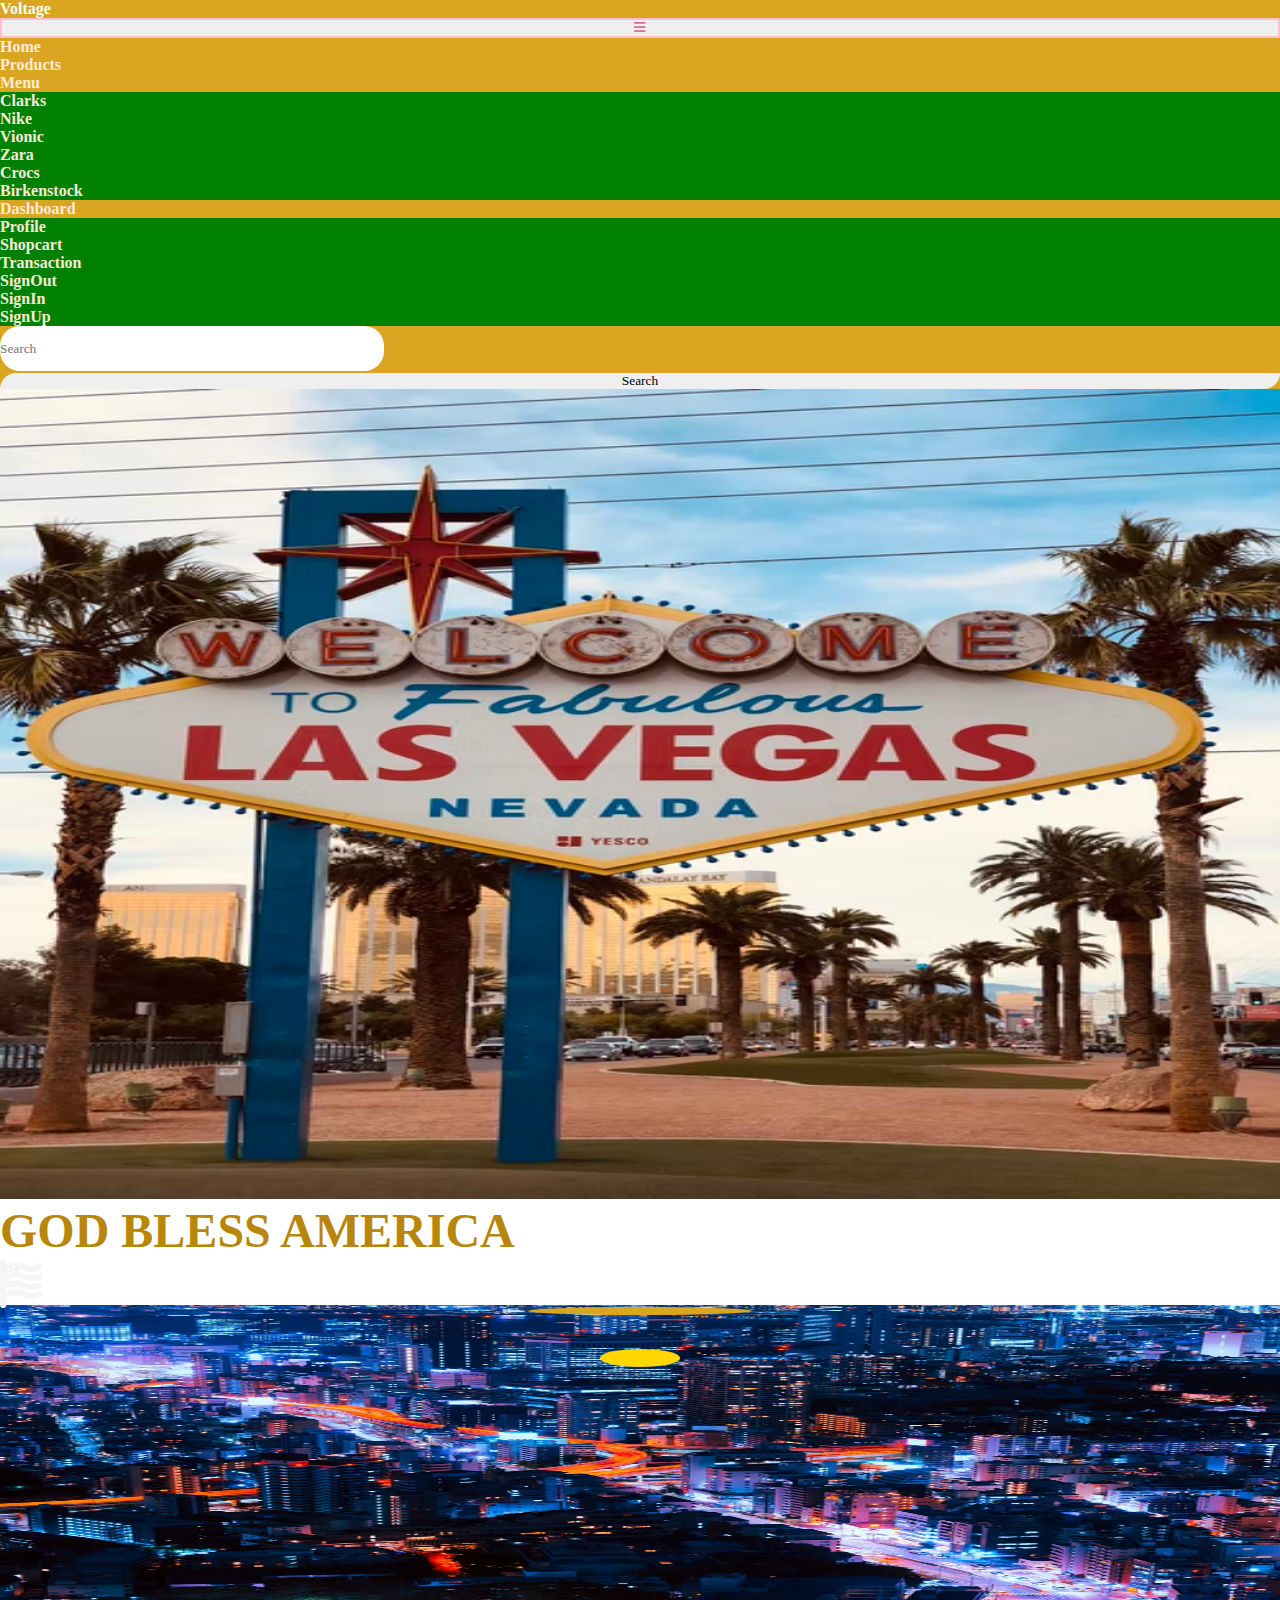
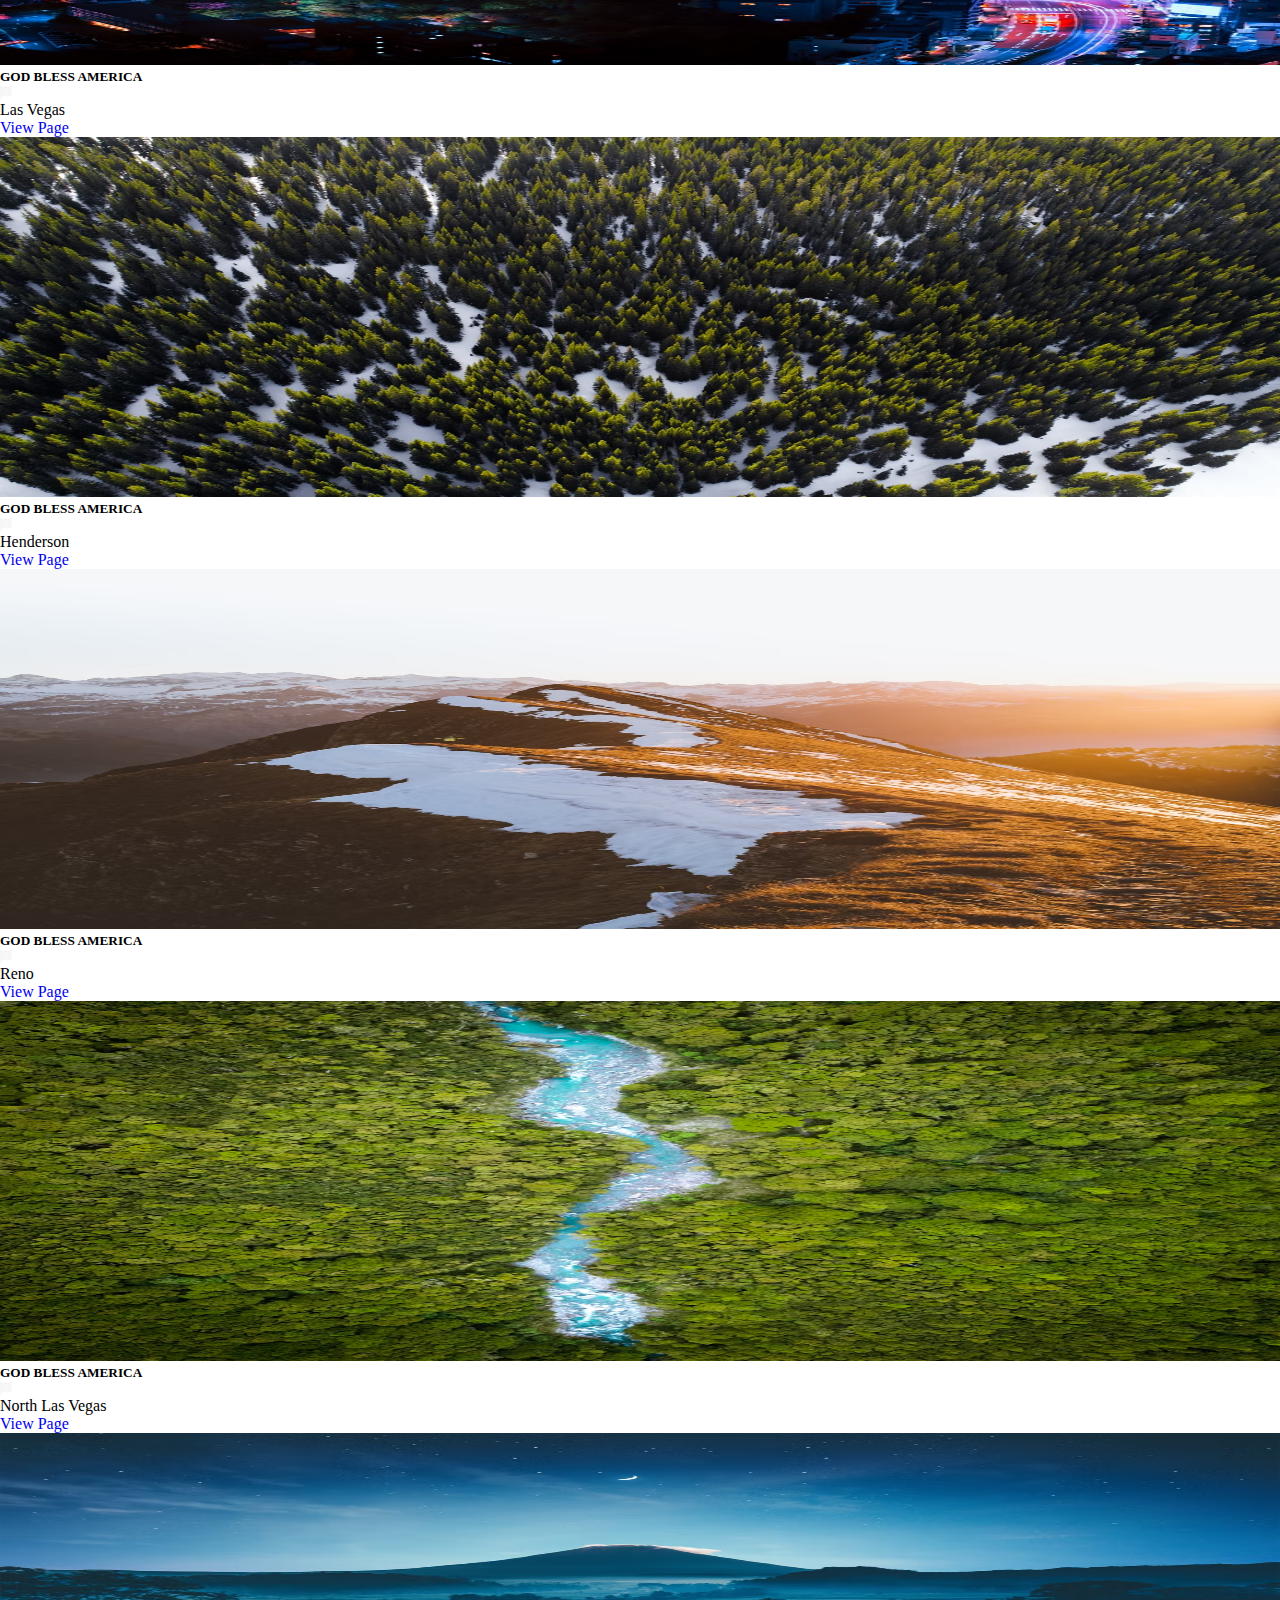
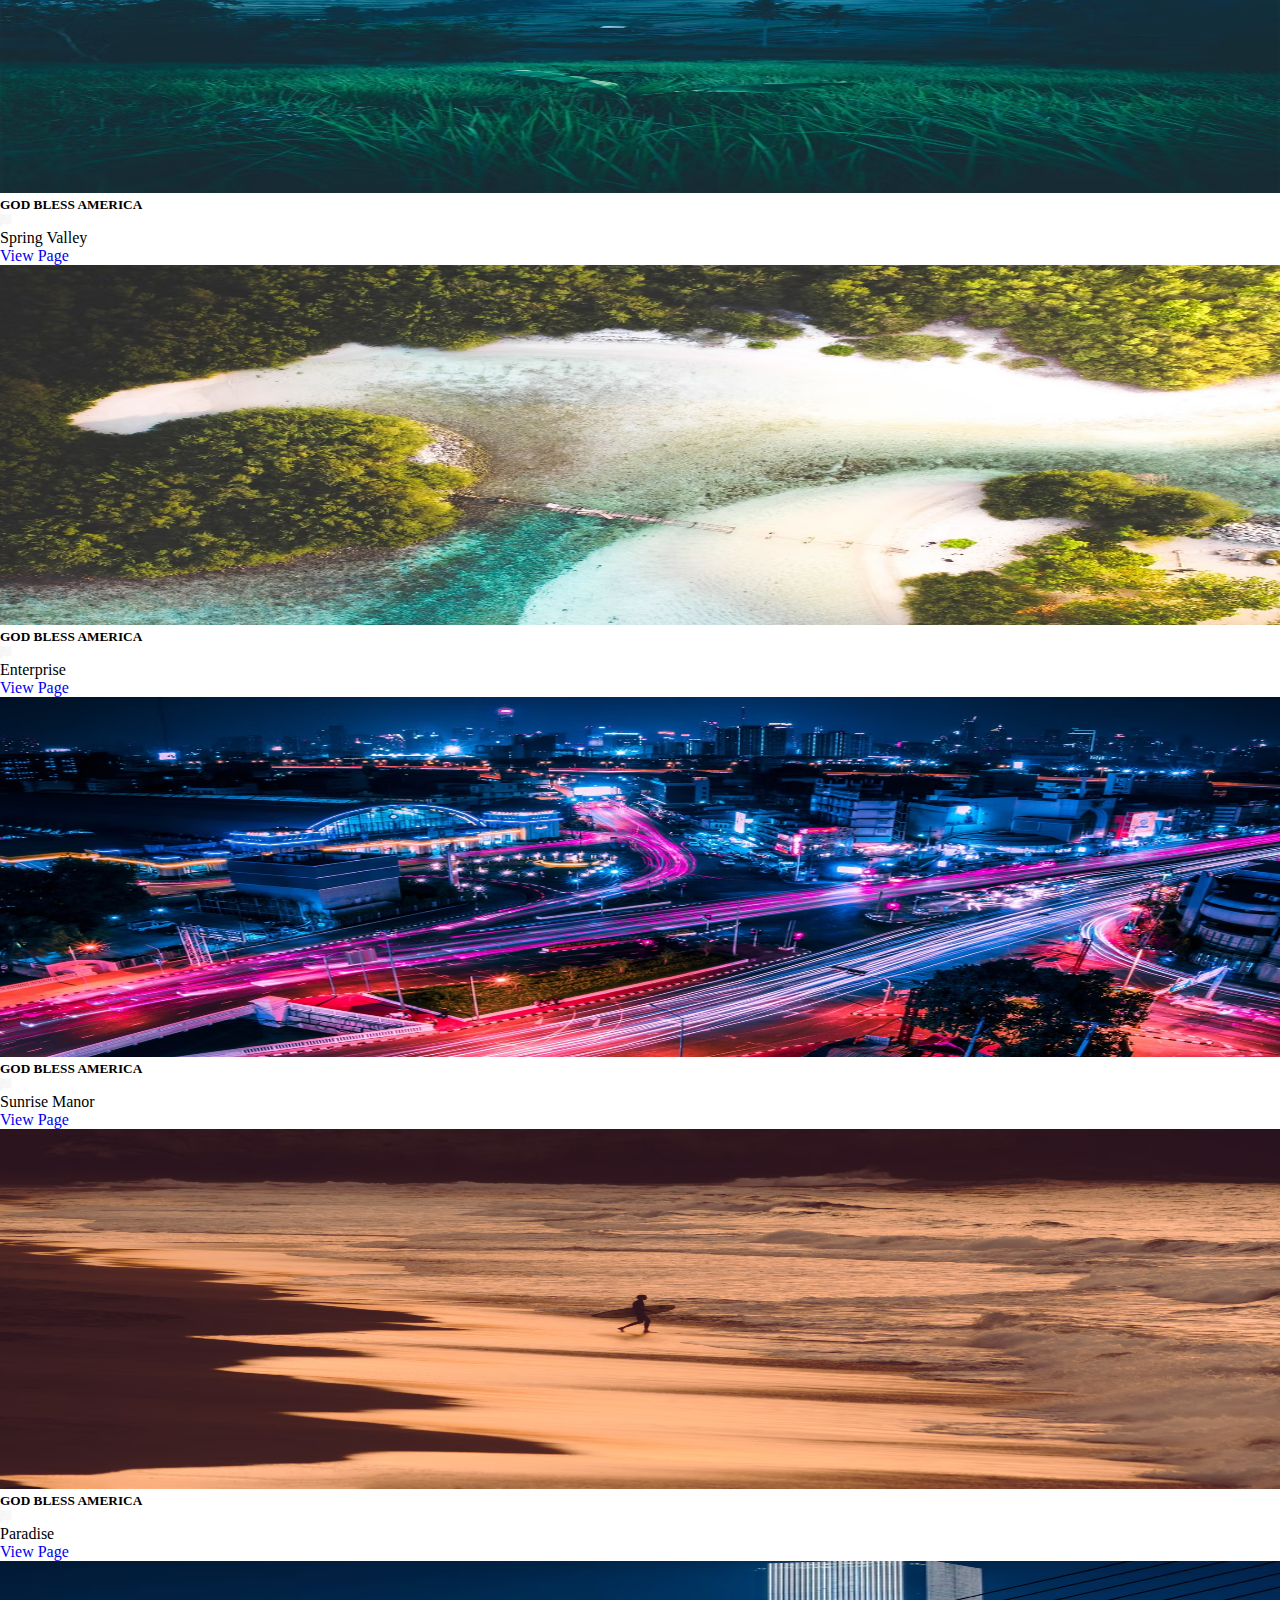
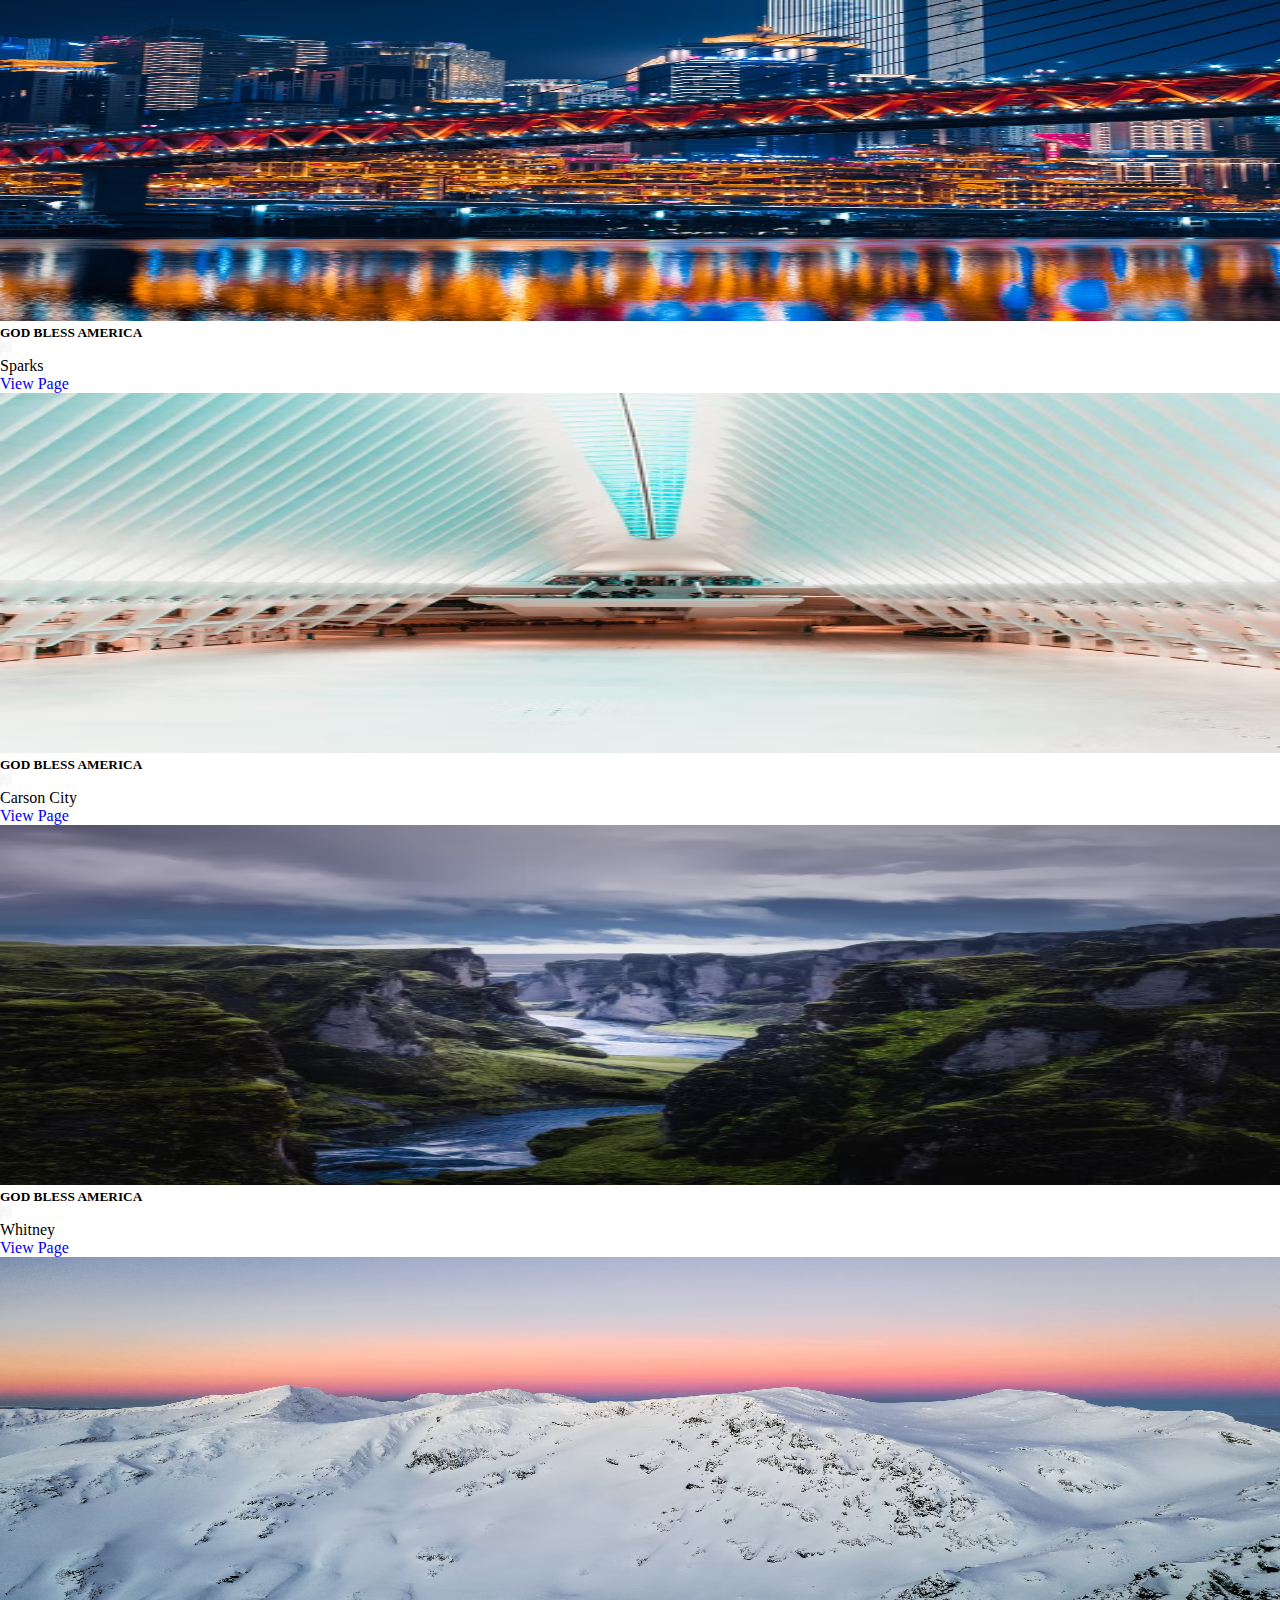
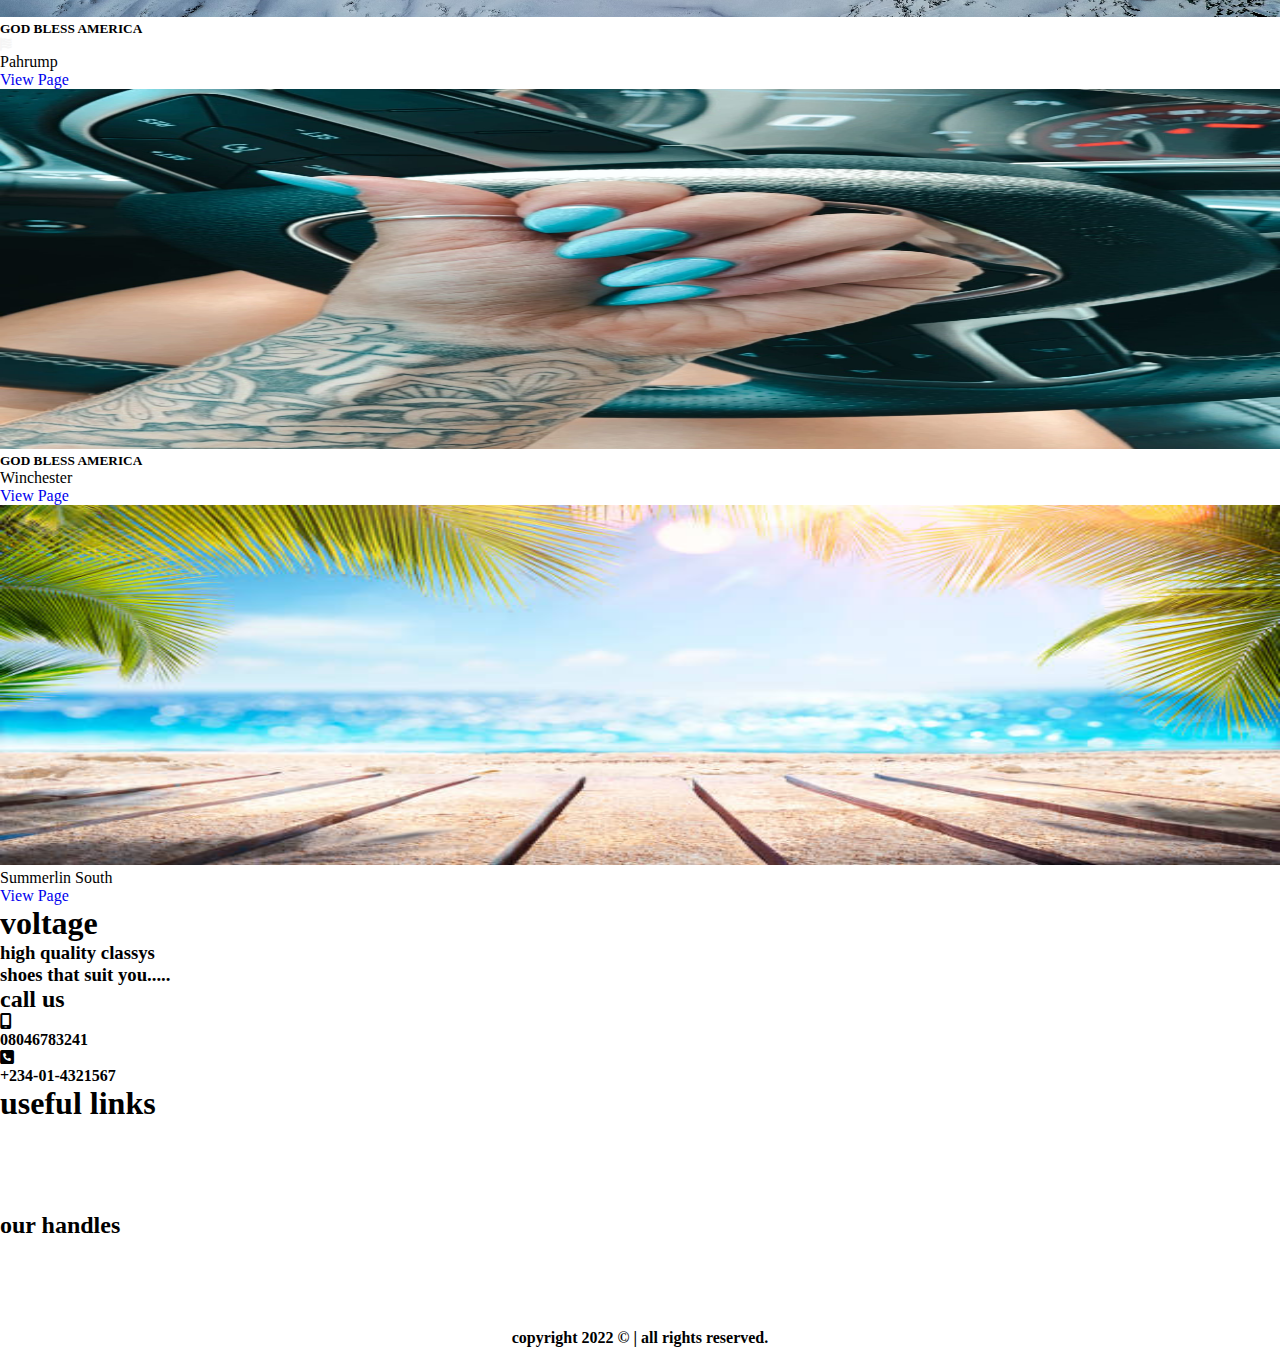
<file: products.html>
<!doctype html>
<html lang="en">
  <head>
    <!-- Required meta tags -->
    <meta charset="utf-8">
    <meta name="viewport" content="width=device-width, initial-scale=1">

    <!-- Bootstrap CSS -->
    <link href="https://cdn.jsdelivr.net/npm/bootstrap@5.1.3/dist/css/bootstrap.min.css" rel="stylesheet" integrity="sha384-1BmE4kWBq78iYhFldvKuhfTAU6auU8tT94WrHftjDbrCEXSU1oBoqyl2QvZ6jIW3" crossorigin="anonymous">
    <link rel="stylesheet" href="https://cdnjs.cloudflare.com/ajax/libs/font-awesome/6.1.1/css/all.min.css">
    <link rel="stylesheet" href="style.css">
    <title>bootstrap Products</title>
  </head>
  <body>
                        <!-- HEADER -->
    <nav class="navbar navbar-expand-lg bg-info">
        <div class="container-fluid">
          <a class="navbar-brand" href="/index.html">Voltage</a>
          <button class="navbar-toggler" type="button" data-bs-toggle="collapse" data-bs-target="#navbarSupportedContent" aria-controls="navbarSupportedContent" aria-expanded="false" aria-label="Toggle navigation">
            <!-- <span class="navbar-toggler-icon"></span> -->
            <i class="fas fa-bars"></i>
          </button>
          <div class="collapse navbar-collapse" id="navbarSupportedContent">
            <ul class="navbar-nav me-auto mb-2 mb-lg-0">
              <li class="nav-item">
                <a class="nav-link active" aria-current="page" href="#index.html">Home</a>
              </li>
              <li class="nav-item">
                  <p id="about"><a class="nav-link" href="">Products</a></p>
              </li>
              <li class="nav-item dropdown">
                <a class="nav-link dropdown-toggle" href="#" id="navbarDropdown" role="button" data-bs-toggle="dropdown" aria-expanded="false">
                  Menu
                </a>
                <ul class="dropdown-menu" aria-labelledby="navbarDropdown">
                  <li><a class="dropdown-item" href="#">Clarks</a></li>
                  <li><a class="dropdown-item" href="#">Nike</a></li>
                  <li><a class="dropdown-item" href="#">Vionic</a></li>
                  <li><a class="dropdown-item" href="#">Zara</a></li>
                  <li><a class="dropdown-item" href="#">Crocs</a></li>
                  <li><a class="dropdown-item" href="#">Birkenstock</a></li>
                </ul>
              </li>
              <li class="nav-item dropdown">
                <a class="nav-link dropdown-toggle" href="#" id="navbarDropdown" role="button" data-bs-toggle="dropdown" aria-expanded="false">
                  Dashboard
                </a>
                <ul class="dropdown-menu" aria-labelledby="navbarDropdown">
                  <li><a class="dropdown-item" href="#">Profile</a></li>
                  <li><a class="dropdown-item" href="#">Shopcart</a></li>
                  <li><a class="dropdown-item" href="#">Transaction</a></li>
                  <li><a class="dropdown-item" href="#">SignOut</a></li>
                  <li><a class="dropdown-item" href="#">SignIn</a></li>
                  <li><a class="dropdown-item" href="#">SignUp</a></li>
                </ul>
              </li>
              <!-- <li class="nav-item">
                  <p><a class="nav-link" href="#contact">Contact</a><p>
              </li> -->
            </ul>
            <form class="d-flex">
              <input class="form-control me-2" type="search" placeholder="Search" aria-label="Search">
              <button class="btn btn-outline-success" type="submit">Search</button>
            </form>
          </div>
        </div>
    </nav>
      <!-- header done -->
      <!--  carousel -->
      <div class="container bg-info">
        <div id="carouselExampleDark" class="carousel slide" data-bs-ride="carousel">
       <div class="carousel-inner">
          <div class="carousel-item active" data-bs-interval="10000">
            <img src="img/GOODHEAD.avif" class="d-block w-100 h-100" alt="...">
              <div class="carousel-caption d-none d-md-block">
                <h5 class="text-danger">GOD BLESS AMERICA<span><i class="fa-solid fa-flag-usa"></i></span></h5>
              </div>
          </div>
       </div>
      </div>
    </div>
        <!--carousel done  -->
        <!-- CONTENT -->
        <div class="container mt-0 mb-5 bg-info">
          <h1 class="cap"></h1>
          <div class="row justify-content-center text-success gy-5">
            <div class="col-10 col-xs-12 col-sm-6 col-md-5 col-lg-4 col-xl-3">
              <div class="card">
                <img src="/img/GOOD2.avif" class="card-img-top pic" alt="...">
                <div class="card-body">
                  <h5 class="card-title">GOD BLESS AMERICA<span><i class="fa-solid fa-flag-usa"></i></span></h5>
                  <p class="card-text text-truncate">Las Vegas</p>
                  <a href="#" class="btn btn-success">View Page</a>
                </div>
              </div>
            </div>
            <div class="col-10 col-xs-12 col-sm-6 col-md-5 col-lg-4 col-xl-3">
              <div class="card">
                <img src="/img/GOOD3.avif" class="card-img-top pic" alt="...">
                <div class="card-body">
                  <h5 class="card-title">GOD BLESS AMERICA<span><i class="fa-solid fa-flag-usa"></i></span></h5>
                  <p class="card-text text-truncate">Henderson</p>
                  <a href="#" class="btn btn-success">View Page</a>
                </div>
              </div>
            </div>
            <div class="col-10 col-xs-12 col-sm-6 col-md-5 col-lg-4 col-xl-3">
              <div class="card">
                <img src="/img/GOOD4.avif" class="card-img-top pic" alt="...">
                <div class="card-body">
                  <h5 class="card-title">GOD BLESS AMERICA<span><i class="fa-solid fa-flag-usa"></i></span></h5>
                  <p class="card-text text-truncate">Reno</p>
                  <a href="#" class="btn btn-success">View Page</a>
                </div>
              </div>
            </div>
            <div class="col-10 col-xs-12 col-sm-6 col-md-5 col-lg-4 col-xl-3">
              <div class="card">
                <img src="/img/GOOD5.avif" class="card-img-top pic" alt="...">
                <div class="card-body">
                  <h5 class="card-title">GOD BLESS AMERICA<span><i class="fa-solid fa-flag-usa"></i></span></h5>
                  <p class="card-text text-truncate">North Las Vegas</p>
                  <a href="#" class="btn btn-success">View Page</a>
                </div>
              </div>
            </div>
            <div class="col-10 col-xs-12 col-sm-6 col-md-5 col-lg-4 col-xl-3">
              <div class="card">
                <img src="/img/GOOD6.avif" class="card-img-top pic" alt="...">
                <div class="card-body">
                  <h5 class="card-title">GOD BLESS AMERICA<span><i class="fa-solid fa-flag-usa"></i></span></h5>
                  <p class="card-text text-truncate">Spring Valley</p>
                  <a href="#" class="btn btn-success">View Page</a>
                </div>
              </div>
            </div>
            <div class="col-10 col-xs-12 col-sm-6 col-md-5 col-lg-4 col-xl-3">
              <div class="card">
                <img src="/img/GOOD7.avif" class="card-img-top pic" alt="...">
                <div class="[base64]]]]]]]]]]]]]]]]]]]rd-body">
                  <h5 class="card-title">GOD BLESS AMERICA<span><i class="fa-solid fa-flag-usa"></i></span></h5>
                  <p class="card-text text-truncate">Enterprise</p>
                  <a href="#" class="btn btn-success">View Page</a>
                </div>
              </div>
            </div>
            <div class="col-10 col-xs-12 col-sm-6 col-md-5 col-lg-4 col-xl-3">
              <div class="card">
                <img src="/img/GOOD8.avif" class="card-img-top pic" alt="...">
                <div class="card-body">
                  <h5 class="card-title">GOD BLESS AMERICA<span><i class="fa-solid fa-flag-usa"></i></span></h5>
                  <p class="card-text text-truncate">Sunrise Manor</p>
                  <a href="#" class="btn btn-success">View Page</a>
                </div>
              </div>
            </div>
            <div class="col-10 col-xs-12 col-sm-6 col-md-5 col-lg-4 col-xl-3">
              <div class="card">
                <img src="/img/GOOD9.avif" class="card-img-top pic" alt="...">
                <div class="card-body">
                  <h5 class="card-title">GOD BLESS AMERICA<span><i class="fa-solid fa-flag-usa"></i></span></h5>
                  <p class="card-text text-truncate">	Paradise</p>
                  <a href="#" class="btn btn-success">View Page</a>
                </div>
              </div>
            </div>
            <div class="col-10 col-xs-12 col-sm-6 col-md-5 col-lg-4 col-xl-3">
              <div class="card">
                <img src="/img/GOOD14.avif" class="card-img-top pic" alt="...">
                <div class="card-body">
                  <h5 class="card-title">GOD BLESS AMERICA<span><i class="fa-solid fa-flag-usa"></i></span></h5>
                  <p class="card-text text-truncate">Sparks</p>
                  <a href="#" class="btn btn-success">View Page</a>
                </div>
              </div>
           </div>
            <div class="col-10 col-xs-12 col-sm-6 col-md-5 col-lg-4 col-xl-3">
              <div class="card">
                <img src="/img/GOOD11.avif" class="card-img-top pic" alt="...">
                <div class="card-body">
                  <h5 class="card-title">GOD BLESS AMERICA<span><i class="fa-solid fa-flag-usa"></i></span></h5>
                  <p class="card-text text-truncate">Carson City</p>
                  <a href="#" class="btn btn-success">View Page</a>
                </div>
              </div>
            </div>
            <div class="col-10 col-xs-12 col-sm-6 col-md-5 col-lg-4 col-xl-3">
              <div class="card">
                <img src="/img/GOOD12.avif" class="card-img-top pic" alt="...">
                <div class="card-body">
                  <h5 class="card-title">GOD BLESS AMERICA<span><i class="fa-solid fa-flag-usa"></i></span></h5>
                  <p class="card-text text-truncate">Whitney</p>
                  <a href="#" class="btn btn-success">View Page</a>
                </div>
              </div>
            </div>
            <div class="col-10 col-xs-12 col-sm-6 col-md-5 col-lg-4 col-xl-3">
              <div class="card">
                <img src="/img/GOOD13.avif" class="card-img-top pic" alt="...">
                <div class="card-body">
                  <h5 class="card-title">GOD BLESS AMERICA<span><i class="fa-solid fa-flag-usa"></i></span></h5>
                  <p class="card-text text-truncate">Pahrump</p>
                  <a href="#" class="btn btn-success">View Page</a>
                </div>
              </div>
            </div>
            <div class="col-10 col-xs-12 col-sm-6 col-md-5 col-lg-4 col-xl-3 d-none -xs">
              <div class="card">
                <img src="/img/118971692_625975804733320_4685259214971434882_n.jpg" class="card-img-top pic" alt="...">
                <div class="card-body">
                  <h5 class="card-title">GOD BLESS AMERICA</h5>
                  <p class="card-text text-truncate">Winchester</p>
                  <a href="#" class="btn btn-success">View Page</a>
                </div>
              </div>
            </div>
            <div class="col-10 col-xs-12 col-sm-6 col-md-5 col-lg-4 col-xl-3 d-none -xs">
              <div class="card">
                <img src="/img/palm  b-g.jpg" class="card-img-top pic" alt="...">
                <div class="card-body">
                  <h5 class="card-title"></h5>
                  <p class="card-text text-truncate">Summerlin South</p>
                  <a href="#" class="btn btn-success">View Page</a>
                </div>
              </div>
            </div>
          </div>
        </div>
<!-- FOOTER  -->
    <div class="foota bg-dark">
      <div class="container text-center text-white text-capitalize">
        <div class="row justify-content-around footer1 pt-5 pb-5">
          <div class="col-9 col-sm-6 col-md-6 col-lg-3 col-xl-3">
            <h1 class="mt-4 mb-4">voltage</h1>
            <h3 class="mt-3 mb-2">high quality classys</h3>
            <h3>shoes that suit you.....</h3>
          </div>
          <div class="col-9 col-sm-6 col-md-6 col-lg-3 col-xl-3">
            <h2 class="mt-4 mb-4">call us</h2>
            <h4 class="mt-3 mb-2"> <span><i class="fas fa-mobile-android-alt"></i></span> 08046783241</h4>
            <h4><span><i class="fas fa-phone-square"></i></span> +234-01-4321567</h4>
          </div>
          <div class="col-9 col-sm-6 col-md-6 col-lg-3 col-xl-3">
            <h1  class="mt-4 mb-4">useful links</h1>
            <ul class="list-unstyled">
              <li class="mb-1"><a href="#">Home</a></li>
              <li class="mb-1"><a href="#">gallery</a></li>
              <li class="mb-1"><a href="#">About</a></li>
              <li class="mb-1"><a href="#">contact</a></li>
              <li class="mb-1"><a href="#">our Team</a></li>
            </ul>
          </div>
          <div class="col-9 col-sm-6 col-md-6 col-lg-3 col-xl-3">
            <h2 class="mt-4 mb-4">our handles</h2>
            <ul class="list-inline">
              <li class="list-inline-item"><a href="#"><i class="fa-brands fa-facebook"></i></a></li>
              <li class="list-inline-item"><a href="#"><i class="fa-brands fa-instagram"></i></a></li>
              <li class="list-inline-item"><a href="#"><i class="fa-brands fa-twitter"></i></a></li>
              <li class="list-inline-item"><a href="#"><i class="fa-brands fa-tiktok"></i></a></li>
              <li class="list-inline-item"><a href="#"><i class="fa-brands fa-linkedin"></i></a></li>
            </ul>
          </div>
        </div>
      <div class="foota2 pt-5 pb-5 border-top">
        <h4 class="mb-2 text-warning">copyright 2022 &copy; | all rights reserved.</h4>
        <h5><a href="#">crafred By: MattDevPro </a></h5>
      </div>
    </div>
  </div>

       <!-- Optional JavaScript; choose one of the two! -->

    <!-- Option 1: Bootstrap Bundle with Popper -->
    <script src="https://cdn.jsdelivr.net/npm/bootstrap@5.1.3/dist/js/bootstrap.bundle.min.js" integrity="sha384-ka7Sk0Gln4gmtz2MlQnikT1wXgYsOg+OMhuP+IlRH9sENBO0LRn5q+8nbTov4+1p" crossorigin="anonymous"></script>

    <!-- Option 2: Separate Popper and Bootstrap JS -->
    <!--
    <script src="https://cdn.jsdelivr.net/npm/@popperjs/core@2.10.2/dist/umd/popper.min.js" integrity="sha384-7+zCNj/IqJ95wo16oMtfsKbZ9ccEh31eOz1HGyDuCQ6wgnyJNSYdrPa03rtR1zdB" crossorigin="anonymous"></script>
    <script src="https://cdn.jsdelivr.net/npm/bootstrap@5.1.3/dist/js/bootstrap.min.js" integrity="sha384-QJHtvGhmr9XOIpI6YVutG+2QOK9T+ZnN4kzFN1RtK3zEFEIsxhlmWl5/YESvpZ13" crossorigin="anonymous"></script>
    -->
  </body>
</html>
</file>
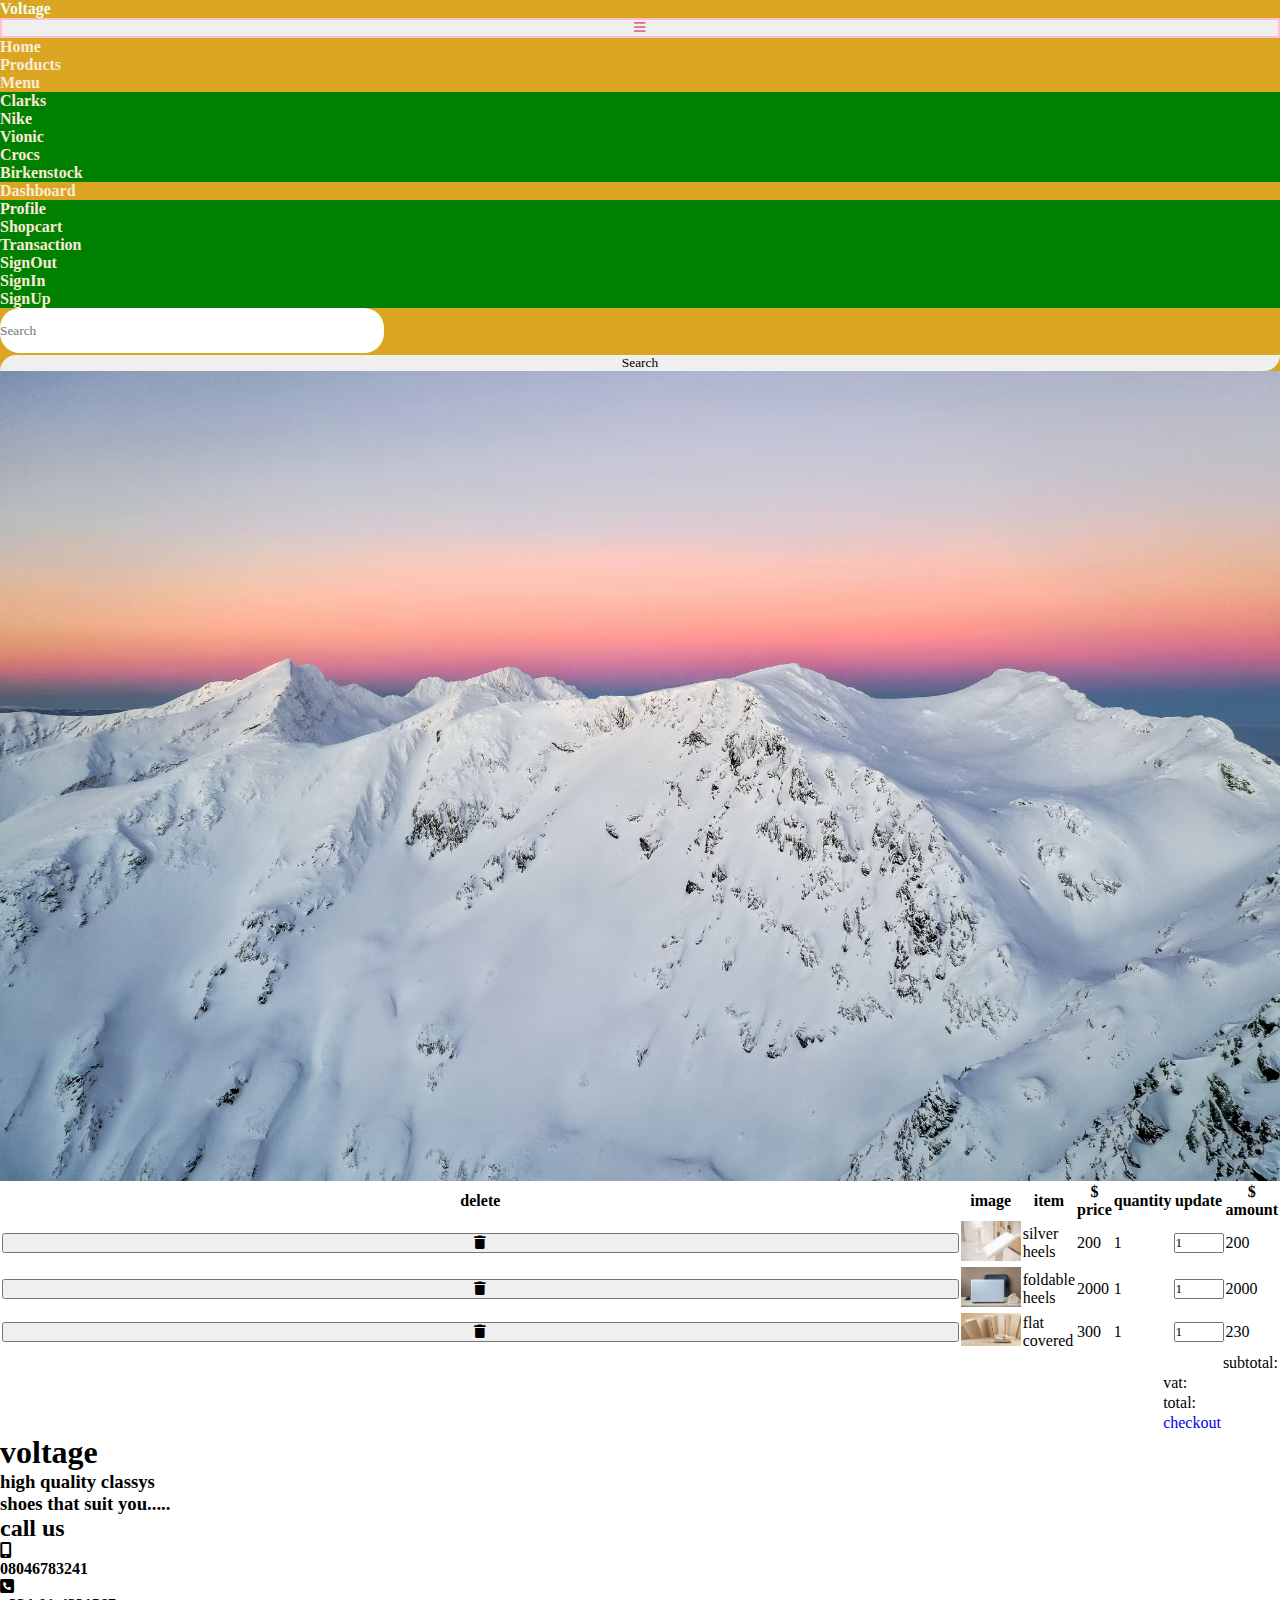
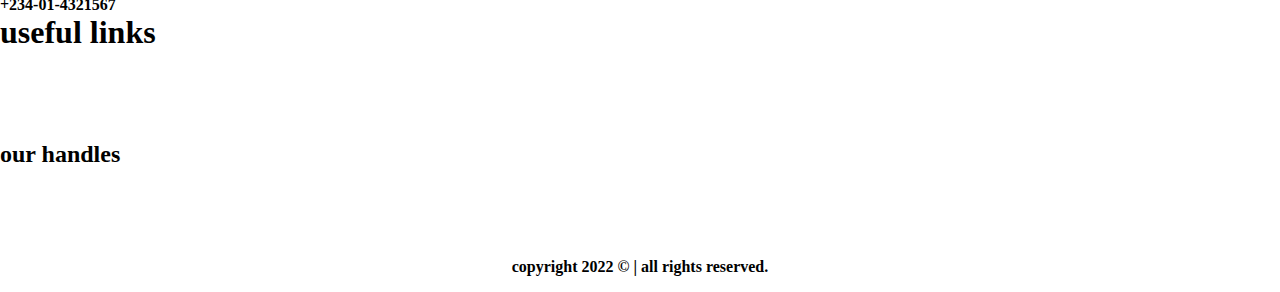
<file: shopcart.html>
<!doctype html>
<html lang="en">
  <head>
    <!-- Required meta tags -->
    <meta charset="utf-8">
    <meta name="viewport" content="width=device-width, initial-scale=1">

    <!-- Bootstrap CSS -->
    <link href="https://cdn.jsdelivr.net/npm/bootstrap@5.1.3/dist/css/bootstrap.min.css" rel="stylesheet" integrity="sha384-1BmE4kWBq78iYhFldvKuhfTAU6auU8tT94WrHftjDbrCEXSU1oBoqyl2QvZ6jIW3" crossorigin="anonymous">
    <link rel="stylesheet" href="https://cdnjs.cloudflare.com/ajax/libs/font-awesome/6.1.1/css/all.min.css">
    <link rel="stylesheet" href="style.css">
    <title>bootstrap Shopcart</title>
  </head>
  <body>
                        <!-- HEADER -->
    <nav class="navbar navbar-expand-lg">
        <div class="container-fluid">
          <a class="navbar-brand" href="#">Voltage</a>
          <button class="navbar-toggler" type="button" data-bs-toggle="collapse" data-bs-target="#navbarSupportedContent" aria-controls="navbarSupportedContent" aria-expanded="false" aria-label="Toggle navigation">
            <!-- <span class="navbar-toggler-icon"></span> -->
            <i class="fas fa-bars"></i>
          </button>
          <div class="collapse navbar-collapse" id="navbarSupportedContent">
            <ul class="navbar-nav me-auto mb-2 mb-lg-0">
              <li class="nav-item">
                <a class="nav-link active" aria-current="page" href="#index.html">Home</a>
              </li>
              <li class="nav-item">
                  <p id="about"><a class="nav-link" href="/products.html">Products</a></p>
              </li>
              <li class="nav-item dropdown">
                <a class="nav-link dropdown-toggle" href="#" id="navbarDropdown" role="button" data-bs-toggle="dropdown" aria-expanded="false">
                  Menu
                </a>
                <ul class="dropdown-menu" aria-labelledby="navbarDropdown">
                  <li><a class="dropdown-item" href="/brand.html">Clarks</a></li>
                  <li><a class="dropdown-item" href="#">Nike</a></li>
                  <li><a class="dropdown-item" href="#">Vionic</a></li>
                  <li><a class="dropdown-item" href="#">Crocs</a></li>
                  <li><a class="dropdown-item" href="#">Birkenstock</a></li>
                </ul>
              </li>
              <li class="nav-item dropdown">
                <a class="nav-link dropdown-toggle" href="#" id="navbarDropdown" role="button" data-bs-toggle="dropdown" aria-expanded="false">
                  Dashboard
                </a>
                <ul class="dropdown-menu" aria-labelledby="navbarDropdown">
                  <li><a class="dropdown-item" href="#">Profile</a></li>
                  <li><a class="dropdown-item" href="#">Shopcart</a></li>
                  <li><a class="dropdown-item" href="#">Transaction</a></li>
                  <li><a class="dropdown-item" href="#">SignOut</a></li>
                  <li><a class="dropdown-item" href="#">SignIn</a></li>
                  <li><a class="dropdown-item" href="#">SignUp</a></li>
                </ul>
              </li>
            </ul>
            <form class="d-flex">
              <input class="form-control me-2" type="search" placeholder="Search" aria-label="Search">
              <button class="btn btn-outline-success" type="submit">Search</button>
            </form>
          </div>
        </div>
    </nav>
      <!-- header done -->
      <!--  carousel -->
      <div class="container">
        <div id="carouselExampleDark" class="carousel slide" data-bs-ride="carousel">
       <div class="carousel-inner">
          <div class="carousel-item active" data-bs-interval="10000">
            <img src="img/GOOD13.avif" class="d-block w-100 h-100" alt="...">
              <div class="carousel-caption d-none d-md-block">
              </div>
          </div>
       </div>
      </div>
    </div>
   <div class="container my-5">
     <div class="row">
      
      <table class="table">
        <thead>
          <tr>
            <th scope="col">delete</th>
            <th scope="col">image</th>
            <th scope="col">item</th>
            <th scope="col">$ price</th>
            <th scope="col">quantity</th>
            <th scope="col">update</th>
            <th scope="col">$ amount</th>
          </tr>
        </thead>
        <tbody>
          <tr>
            <th scope="row"><button type="submit" class="border-0"><i class="fas fa-trash"></i></button></th>
            <td><img src="/img/GOOD0000.jpg" style="width: 60px;" class="rounded-circle"></td>
            <td>silver heels</td>
            <td>200</td>
            <td>1</td>
            <td><input type="number" min="1" value="1" max="100" style="width: 50px;"></td>
            <td>200</td>
          </tr>
          <tr>
            <th scope="row"><button type="submit" class="border-0"><i class="fas fa-trash"></i></button></th>
            <td><img src="/img/GOOD00.jpg" style="width: 60px;" class="rounded-circle"></td>
            <td>foldable heels</td>
            <td>2000</td>
            <td>1</td>
            <td><input type="number" min="1" value="1" max="100" style="width: 50px;"></td>
            <td>2000</td>
          </tr>
          <tr>
            <th scope="row"><button type="submit" class="border-0"><i class="fas fa-trash"></i></button></th>
            <td><img src="/img/GOOD.....jpg" style="width: 60px;" class="rounded-pill"></td>
            <td>flat covered</td>
            <td>300</td>
            <td>1</td>
            <td><input type="number" min="1" value="1" max="100" style="width: 50px;"></td>
            <td>230</td>
          </tr>
        </tbody>
      </table>
      <table class="table">
        <tbody>
          <tr>
            <td></td>
            <td></td>
            <td></td>
            <td></td>
            <td></td>
            <td></td>
            <td></td>
            <td>subtotal:</td>
          </tr>
          <tr>
            <td></td>
            <td></td>
            <td></td>
            <td></td>
            <td></td>
            <td></td>
            <td>vat:</td>
          </tr>
          <tr>
            <td></td>
            <td></td>
            <td></td>
            <td></td>
            <td></td>
            <td></td>
            <td>total:</td>
          </tr>
          <tr>
            <td></td>
            <td></td>
            <td></td>
            <td></td>
            <td></td>
            <td></td>
            <td><a href="checkout.html" class="btn btn-warning">checkout</a></td>
          </tr>
        </tbody>
      </table>
     </div>
   </div>
   </div>
<!-- FOOTER  -->
  <div class="foota bg-dark">
      <div class="container text-center text-white text-capitalize">
        <div class="row justify-content-around footer1 pt-5 pb-5">
          <div class="col-9 col-sm-6 col-md-6 col-lg-3 col-xl-3">
            <h1 class="mt-4 mb-4">voltage</h1>
            <h3 class="mt-3 mb-2">high quality classys</h3>
            <h3>shoes that suit you.....</h3>
          </div>
          <div class="col-9 col-sm-6 col-md-6 col-lg-3 col-xl-3">
            <h2 class="mt-4 mb-4">call us</h2>
            <h4 class="mt-3 mb-2"> <span><i class="fas fa-mobile-android-alt"></i></span> 08046783241</h4>
            <h4> <span><i class="fas fa-phone-square"></i></span> +234-01-4321567</h4>
          </div>
          <div class="col-9 col-sm-6 col-md-6 col-lg-3 col-xl-3">
            <h1  class="mt-4 mb-4">useful links</h1>
            <ul class="list-unstyled">
              <li class="mb-1"><a href="#">Home</a></li>
              <li class="mb-1"><a href="#">gallery</a></li>
              <li class="mb-1"><a href="#">About</a></li>
              <li class="mb-1"><a href="#">contact</a></li>
              <li class="mb-1"><a href="#">our Team</a></li>
            </ul>
          </div>
          <div class="col-9 col-sm-6 col-md-6 col-lg-3 col-xl-3">
            <h2 class="mt-4 mb-4">our handles</h2>
            <ul class="list-inline">
              <li class="list-inline-item"><a href="#"><i class="fa-brands fa-facebook"></i></a></li>
              <li class="list-inline-item"><a href="#"><i class="fa-brands fa-instagram"></i></a></li>
              <li class="list-inline-item"><a href="#"><i class="fa-brands fa-twitter"></i></a></li>
              <li class="list-inline-item"><a href="#"><i class="fa-brands fa-tiktok"></i></a></li>
              <li class="list-inline-item"><a href="#"><i class="fa-brands fa-linkedin"></i></a></li>
            </ul>
          </div>
        </div>
      <div class="foota2 pt-5 pb-5 border-top">
        <h4 class="mb-2 text-warning">copyright 2022 &copy; | all rights reserved.</h4>
        <h5><a href="#">crafred By: MattDevPro </a></h5>
      </div>
    </div>
  </div>

       <!-- Optional JavaScript; choose one of the two! -->

    <!-- Option 1: Bootstrap Bundle with Popper -->
    <script src="https://cdn.jsdelivr.net/npm/bootstrap@5.1.3/dist/js/bootstrap.bundle.min.js" integrity="sha384-ka7Sk0Gln4gmtz2MlQnikT1wXgYsOg+OMhuP+IlRH9sENBO0LRn5q+8nbTov4+1p" crossorigin="anonymous"></script>

    <!-- Option 2: Separate Popper and Bootstrap JS -->
    <!--
    <script src="https://cdn.jsdelivr.net/npm/@popperjs/core@2.10.2/dist/umd/popper.min.js" integrity="sha384-7+zCNj/IqJ95wo16oMtfsKbZ9ccEh31eOz1HGyDuCQ6wgnyJNSYdrPa03rtR1zdB" crossorigin="anonymous"></script>
    <script src="https://cdn.jsdelivr.net/npm/bootstrap@5.1.3/dist/js/bootstrap.min.js" integrity="sha384-QJHtvGhmr9XOIpI6YVutG+2QOK9T+ZnN4kzFN1RtK3zEFEIsxhlmWl5/YESvpZ13" crossorigin="anonymous"></script>
    -->
  </body>
</html>
</file>
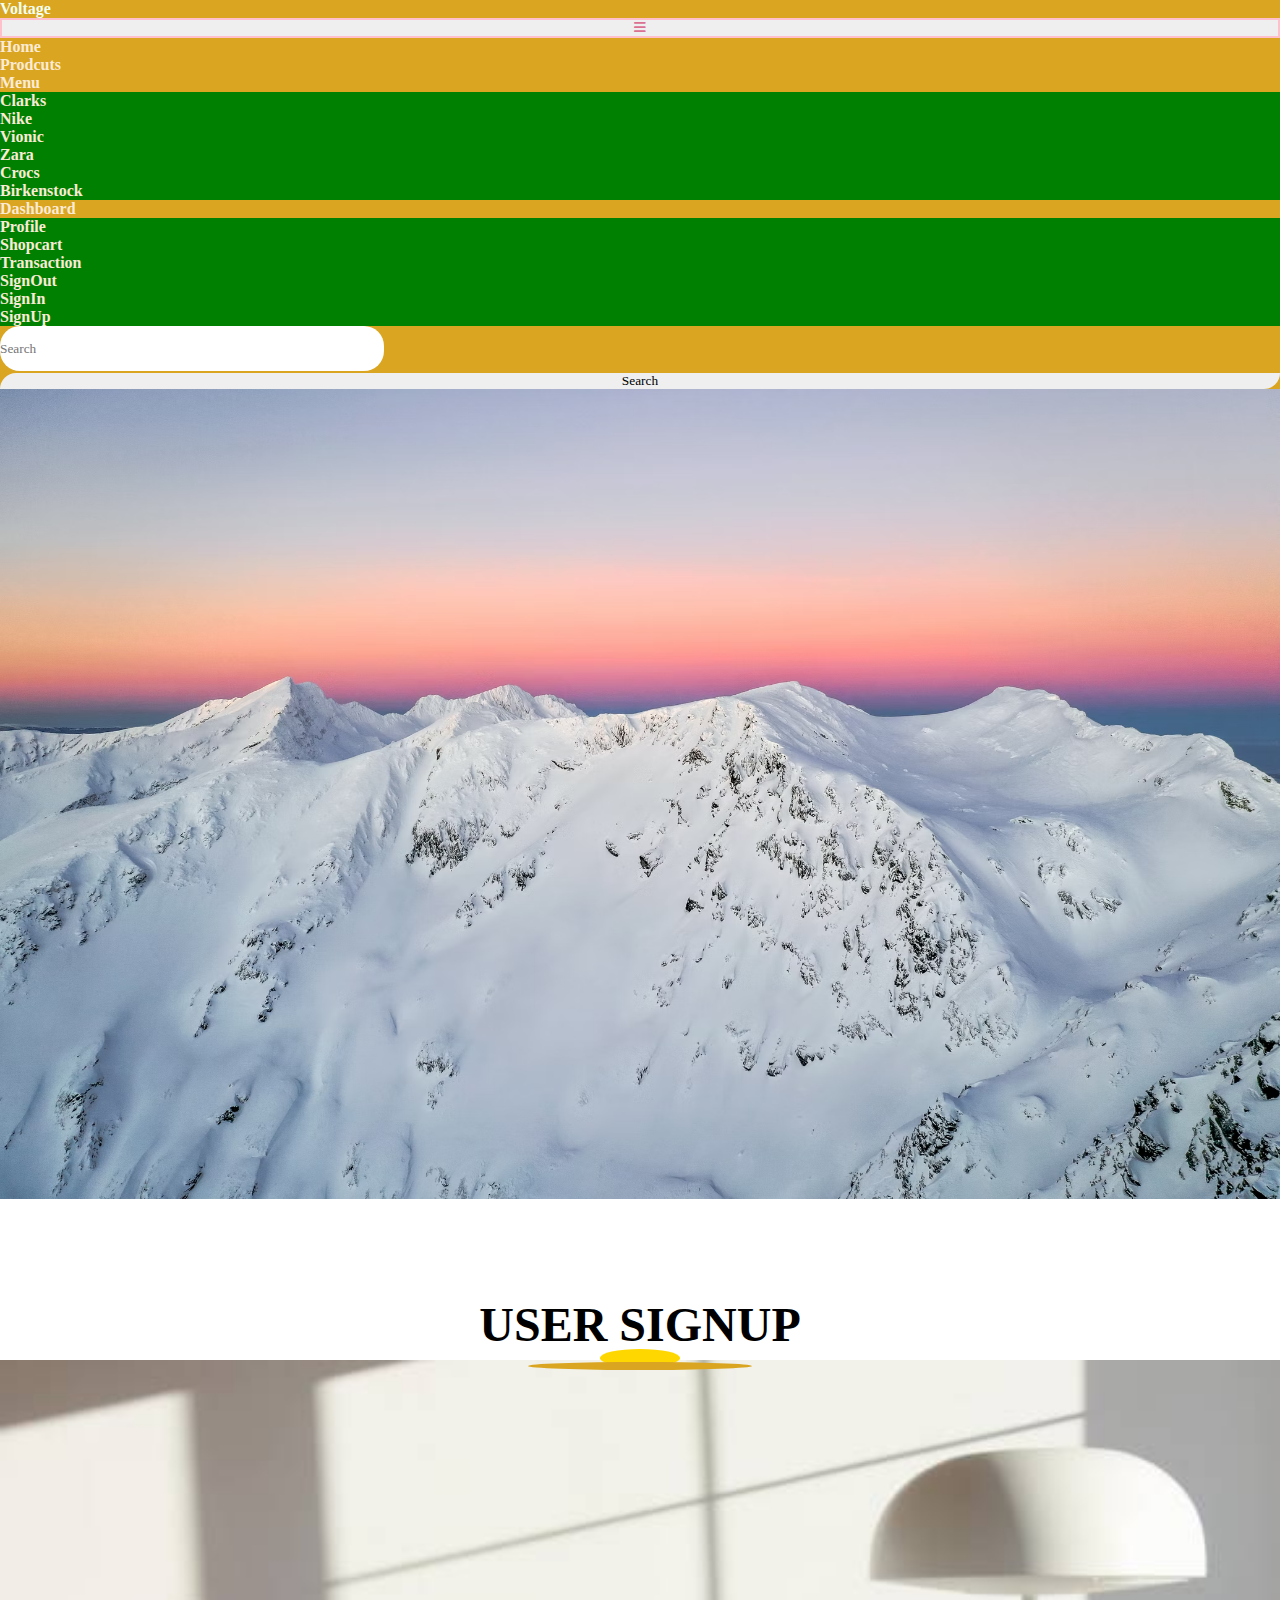
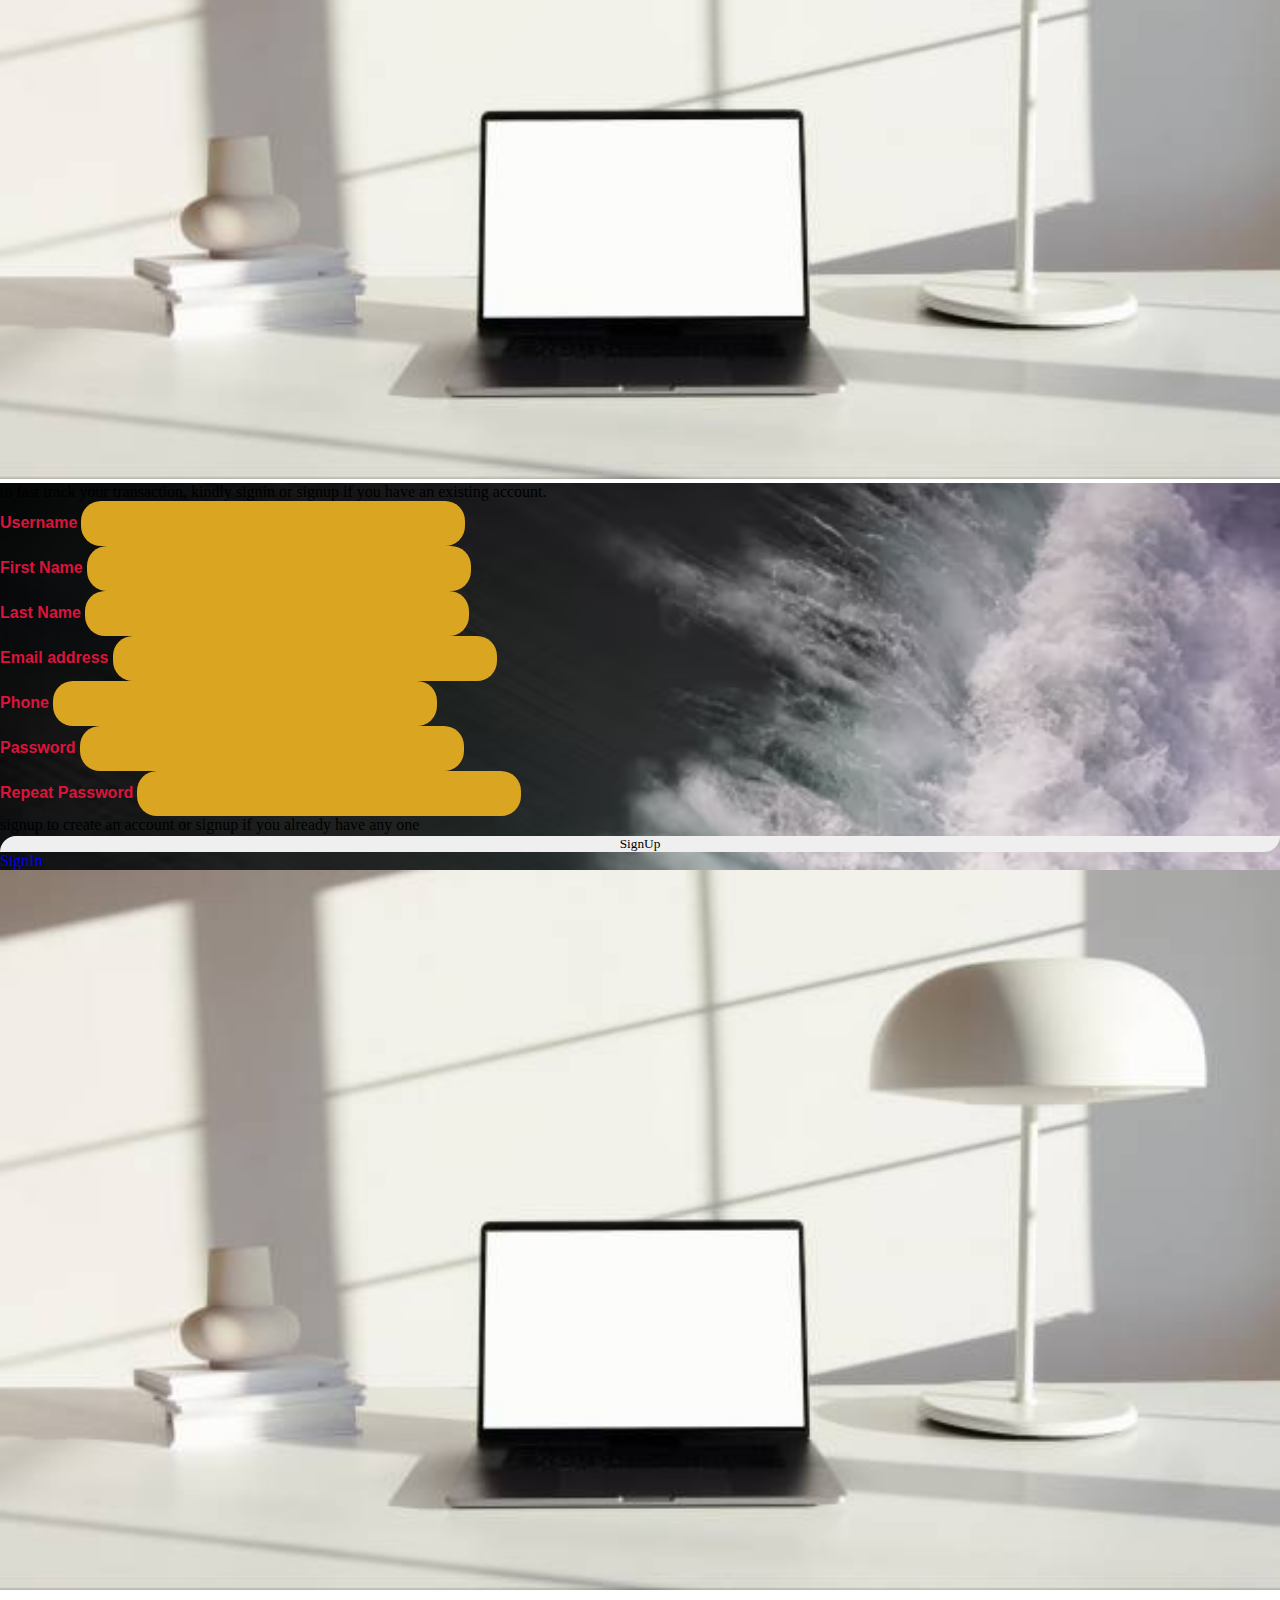
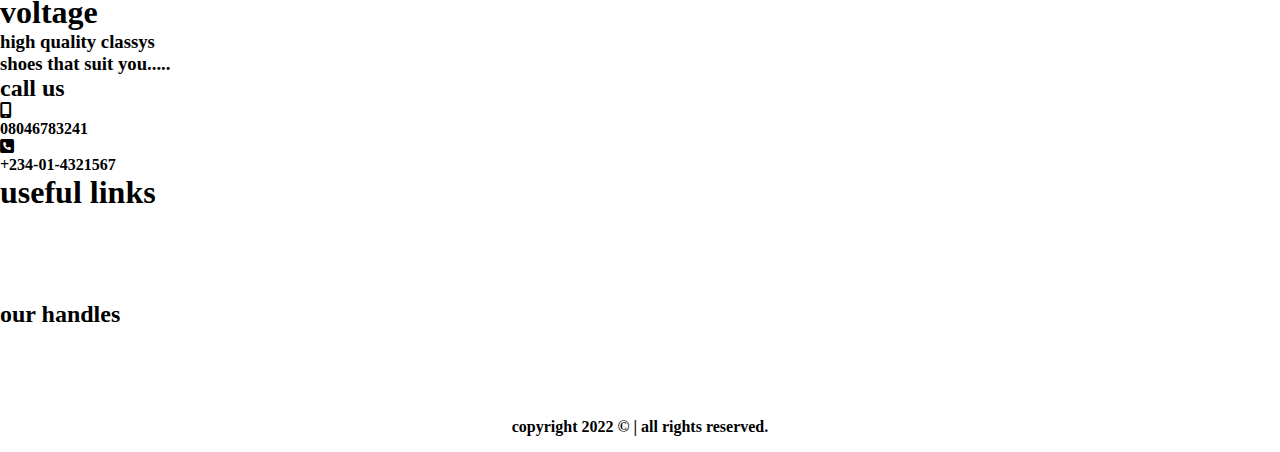
<file: signup.html>
<!doctype html>
<html lang="en">
  <head>
    <!-- Required meta tags -->
    <meta charset="utf-8">
    <meta name="viewport" content="width=device-width, initial-scale=1">

    <!-- Bootstrap CSS -->
    <link href="https://cdn.jsdelivr.net/npm/bootstrap@5.1.3/dist/css/bootstrap.min.css" rel="stylesheet" integrity="sha384-1BmE4kWBq78iYhFldvKuhfTAU6auU8tT94WrHftjDbrCEXSU1oBoqyl2QvZ6jIW3" crossorigin="anonymous">
    <link rel="stylesheet" href="https://cdnjs.cloudflare.com/ajax/libs/font-awesome/6.1.1/css/all.min.css">
    <link rel="stylesheet" href="style.css">
    <title>Password update</title>
  </head>
  <body>
                        <!-- HEADER -->
    <nav class="navbar navbar-expand-lg">
        <div class="container-fluid">
          <a class="navbar-brand" href="#">Voltage</a>
          <button class="navbar-toggler" type="button" data-bs-toggle="collapse" data-bs-target="#navbarSupportedContent" aria-controls="navbarSupportedContent" aria-expanded="false" aria-label="Toggle navigation">
            <!-- <span class="navbar-toggler-icon"></span> -->
            <i class="fas fa-bars"></i>
          </button>
          <div class="collapse navbar-collapse" id="navbarSupportedContent">
            <ul class="navbar-nav me-auto mb-2 mb-lg-0">
              <li class="nav-item">
                <a class="nav-link active" aria-current="page" href="#index.html">Home</a>
              </li>
              <li class="nav-item">
                <a class="nav-link active" aria-current="page" href="/products.html">Prodcuts</a>
              </li>
              <li class="nav-item dropdown">
                <a class="nav-link dropdown-toggle" href="#" id="navbarDropdown" role="button" data-bs-toggle="dropdown" aria-expanded="false">
                  Menu
                </a>
                <ul class="dropdown-menu" aria-labelledby="navbarDropdown">
                  <li><a class="dropdown-item" href="#">Clarks</a></li>
                  <li><a class="dropdown-item" href="#">Nike</a></li>
                  <!-- <li><hr class="dropdown-divider"></li> -->
                  <li><a class="dropdown-item" href="#">Vionic</a></li>
                  <li><a class="dropdown-item" href="#">Zara</a></li>
                  <li><a class="dropdown-item" href="#">Crocs</a></li>
                  <li><a class="dropdown-item" href="#">Birkenstock</a></li>
                </ul>
              </li>
              <li class="nav-item dropdown">
                <a class="nav-link dropdown-toggle" href="#" id="navbarDropdown" role="button" data-bs-toggle="dropdown" aria-expanded="false">
                  Dashboard
                </a>
                <ul class="dropdown-menu" aria-labelledby="navbarDropdown">
                  <li><a class="dropdown-item" href="#">Profile</a></li>
                  <li><a class="dropdown-item" href="#">Shopcart</a></li>
                  <li><a class="dropdown-item" href="#">Transaction</a></li>
                  <li><a class="dropdown-item" href="#">SignOut</a></li>
                  <li><a class="dropdown-item" href="#">SignIn</a></li>
                  <li><a class="dropdown-item" href="#">SignUp</a></li>
                </ul>
              </li>
            </ul>
            <form class="d-flex">
              <input class="form-control me-2" type="search" placeholder="Search" aria-label="Search">
              <button class="btn btn-outline-success" type="submit">Search</button>
            </form>
          </div>
        </div>
    </nav>
      <!-- header done -->
      <!--  carousel -->
      <div class="container">
        <div id="carouselExampleDark" class="carousel slide" data-bs-ride="carousel">
       <div class="carousel-inner">
          <div class="carousel-item active" data-bs-interval="10000">
            <img src="img/GOOD13.avif" class="d-block w-100 h-100vh" alt="...">
              <div class="carousel-caption d-none d-md-block">
              </div>
          </div>
       </div>
      </div>
    </div>
    <!--MAIN CONTENT -->
    <div class="container mb-5">
      <h1 class="cap">User signup</h1>
      <div class="row justify-content-center justify-content-md-around justify-content-lg-center text-center gy-5 text-warning pt-5 pb-5">
        <div class="col-10 col-sm-10 col-md-2 col-lg-3 col-xl-4 d-none d-lg-block">
          <div class="card border-0">
            <img src="/img/GOOD0000000000.jpg" class="card-img-top rounded-circle mx-auto w-70 imge">
          </div>
        </div>
        <div class="col-10 col-sm-10 col-md-8 col-lg-5 col-xl-5">
          <div class="profile-box px-lg-3 text-start">
            <form>
              <div class="mb-2">
                <div id="textHelp" class="form-text text-capitalize mb-3 form-text text-warning">
                  to fast track your transaction, kindly signin or signup if you  have an existing account.</div>
                  <label for="exampleInputText1" class="form-label">Username</label>
                  <input type="text" class="form-control" id="exampleInputText1">
              </div>
              <div class="mb-2">
                <label for="exampleInputText1" class="form-label">First Name</label>
                <input type="text" class="form-control" id="exampleInputText1">
              </div>
              <div class="mb-2">
                <label for="exampleInputText1" class="form-label">Last Name</label>
                <input type="text" class="form-control" id="exampleInputText1">
              </div>
              <div class="mb-2">
                <label for="exampleInputText1" class="form-label">Email address</label>
                <input type="email" class="form-control" id="exampleInputEmail1" aria-describedby="emailHelp">
              </div>
              <div class="mb-2">
                <label for="exampleInputText1" class="form-label">Phone</label>
                <input type="text" class="form-control" id="exampleInputText1">
              </div>
              <div class="mb-2">
                <label for="exampleInputPassword1" class="form-label">Password</label>
                <input type="password" class="form-control" id="exampleInputPassword1">
              </div>
              <div class="mb-2">
                <label for="exampleInputPassword1" class="form-label">Repeat Password</label>
                <input type="password" class="form-control" id="exampleInputPassword1">
                <div id="textHelp" class="form-text text-capitalize mt-3 form-text text-warning">
                  signup to create an account or signup if you already have any one
                </div>
              </div>
              <button type="submit" class="btn btn-danger w-50">SignUp</button>
              <a href="signin.html" type="submit" class="btn btn-danger mt-4">SignIn</a>
            </form>
          </div>
        </div>
        <div class="col-10 col-sm-10 col-md-2 col-lg-3 col-xl-3 d-none d-lg-block">
          <div class="card border-0">
            <img src="/img/GOOD0000000000.jpg" class="card-img-top rounded-circle mx-auto w-70 imge">
          </div>
        </div>
      </div>
    </div>
    <!-- MAIN CONTENT DONE -->
<!-- FOOTER  -->
  <div class="foota bg-dark">
      <div class="container text-center text-white text-capitalize">
        <div class="row justify-content-around footer1 pt-5 pb-5">
          <div class="col-9 col-sm-6 col-md-6 col-lg-3 col-xl-3">
            <h1 class="mt-4 mb-4">voltage</h1>
            <h3 class="mt-3 mb-2">high quality classys</h3>
            <h3>shoes that suit you.....</h3>
          </div>
          <div class="col-9 col-sm-6 col-md-6 col-lg-3 col-xl-3">
            <h2 class="mt-4 mb-4">call us</h2>
            <h4 class="mt-3 mb-2"> <span><i class="fas fa-mobile-android-alt"></i></span> 08046783241</h4>
            <h4> <span><i class="fas fa-phone-square"></i></span> +234-01-4321567</h4>
          </div>
          <div class="col-9 col-sm-6 col-md-6 col-lg-3 col-xl-3">
            <h1  class="mt-4 mb-4">useful links</h1>
            <ul class="list-unstyled">
              <li class="mb-1"><a href="#">Home</a></li>
              <li class="mb-1"><a href="#">gallery</a></li>
              <li class="mb-1"><a href="#">About</a></li>
              <li class="mb-1"><a href="#">contact</a></li>
              <li class="mb-1"><a href="#">our Team</a></li>
            </ul>
          </div>
          <div class="col-9 col-sm-6 col-md-6 col-lg-3 col-xl-3">
            <h2 class="mt-4 mb-4">our handles</h2>
            <ul class="list-inline">
              <li class="list-inline-item"><a href="#"><i class="fa-brands fa-facebook"></i></a></li>
              <li class="list-inline-item"><a href="#"><i class="fa-brands fa-instagram"></i></a></li>
              <li class="list-inline-item"><a href="#"><i class="fa-brands fa-twitter"></i></a></li>
              <li class="list-inline-item"><a href="#"><i class="fa-brands fa-tiktok"></i></a></li>
              <li class="list-inline-item"><a href="#"><i class="fa-brands fa-linkedin"></i></a></li>
            </ul>
          </div>
        </div>
      <div class="foota2 pt-5 pb-5 border-top">
        <h4 class="mb-2 text-warning">copyright 2022 &copy; | all rights reserved.</h4>
        <h5><a href="#">crafred By: MattDevPro </a></h5>
      </div>
    </div>
  </div>

       <!-- Optional JavaScript; choose one of the two! -->

    <!-- Option 1: Bootstrap Bundle with Popper -->
    <script src="https://cdn.jsdelivr.net/npm/bootstrap@5.1.3/dist/js/bootstrap.bundle.min.js" integrity="sha384-ka7Sk0Gln4gmtz2MlQnikT1wXgYsOg+OMhuP+IlRH9sENBO0LRn5q+8nbTov4+1p" crossorigin="anonymous"></script>

    <!-- Option 2: Separate Popper and Bootstrap JS -->
    <!--
    <script src="https://cdn.jsdelivr.net/npm/@popperjs/core@2.10.2/dist/umd/popper.min.js" integrity="sha384-7+zCNj/IqJ95wo16oMtfsKbZ9ccEh31eOz1HGyDuCQ6wgnyJNSYdrPa03rtR1zdB" crossorigin="anonymous"></script>
    <script src="https://cdn.jsdelivr.net/npm/bootstrap@5.1.3/dist/js/bootstrap.min.js" integrity="sha384-QJHtvGhmr9XOIpI6YVutG+2QOK9T+ZnN4kzFN1RtK3zEFEIsxhlmWl5/YESvpZ13" crossorigin="anonymous"></script>
    -->
  </body>
</html>
</file>
<file: style.css>
<style>
@import url('https://fonts.googleapis.com/css2?family=Pacifico&display=swap');
</style>
:root{
    --bg-color: goldenrod;
    --text-color: crimson;
}
*{
    margin: 0;
    padding: 0;
    box-sizing: border-box;
    /* font-family: 'Poppins', sans-serif; */
    width: 100%;
    font-family: 'Pacifico', cursive;
}
html{
    scroll-behavior: smooth;
}
body{
    font-family: 'poppins', sans-serif;
}
a{
    text-decoration: none;
}
html{
    scroll-behavior: smooth;
}
.navbar .navbar-toggler i{
    color: palevioletred;
}
.navbar .navbar-toggler{
    border: 2px solid pink;
}
.navbar .navbar-toggler:focus{
    border: 3px solid dodgerblue;
    box-shadow: none;
    outline: none;
}
.navbar .navbar-brand{
    color: honeydew;
    font-weight: 800;
}
#navbarSupportedContent a{
    color: antiquewhite;
    font-weight: 700;
    float: right;
}
.nav-item .dropdown-menu{
    background: green;
    float: right;
}
.nav-item .dropdown-menu .dropdown-item :hover{
    background: green;
    color: azure !important;
}
.navbar form input[type=search]{
    border: none;
    outline: none;
    box-shadow: none;
}
.navbar form input[type=search]:focus{
    outline: none;
    border: none;
    box-shadow: none;
}
.btn:hover{
    background: green;
    cursor: pointer;
}
.btn{
    border-bottom-right-radius: 3rem;
    border-top-left-radius: 3rem;
    border: none; 

}
.navbar-expand-lg{
    background: goldenrod;
}
.carousel-inner .carousel-item{
    height: 90vh;
}
.carousel-item img{
    height: 90vh;
}
.carousel .carousel-indicators button{
    background: gold;
    width: 10px;
    height: 3px;
    border-radius: 100%;
}
.carousel-control-next i{
    color: goldenrod;
    font-size: 3rem;
}
.carousel-control-prev i{
    color: goldenrod;
    font-size: 3rem;
}
.carousel-item .carousel-caption h5{
    color: darkgoldenrod;
    font-weight: 600;
    font-size: 3rem;
}
.container .about{
    background: url(/img/GOOD0000.jpg);
    background-repeat: no-repeat;
    background-size: cover;
}
.about h1{
    padding: 1em;
    text-decoration: underline wavy darkgoldenrod 5px;
    text-shadow: 5px 5px 10px #00FF00;
    text-emphasis: triangle green;
}
.about1{
    font-family: 'Times New Roman', Times, serif;
    line-height: 2rem;
}
.about1 p{
    font-size: 1.3rem;
    color: black;
}
.about2{
    border-bottom-left-radius: 2rem;
    border-top-right-radius: 2rem;
    box-shadow: 20px 5px 10px 10px darkgoldenrod;
}
.aboutimg{
}
.aboutimg img{
    width: 100%;
    border-bottom-left-radius: 2rem;
    border-top-right-radius: 2rem;
    border-bottom-right-radius: 1rem;
    border-top-left-radius: 1rem;
}
.contat{
    color: peachpuff;
    text-align: center;
    padding-top: 2em;
    padding: 1rem;
    text-decoration: underline wavy darkgoldenrod 5px;
    text-shadow: 5px 5px 10px #00FF00;
    text-emphasis: triangle green;
}
.contat-p{
    font-size: 2em;
    font-family: Impact, Haettenschweiler, 'Arial Narrow Bold', sans-serif;
    color: whitesmoke;
    line-height: 5rem;
}
.contact{
    background: url(/img/GOODCONTACT.avif);
    background-repeat: no-repeat;
    background-size: cover;
}
.cont p{
    font-size: 20px;
    color: paleturquoise;
    font-family: -apple-system, BlinkMacSystemFont, 'Segoe UI', Roboto, Oxygen, Ubuntu, Cantarell, 'Open Sans', 'Helvetica Neue', sans-serif;
    font: 2em sans-serif;
}
.fo{
    box-shadow: 2px 4px 2px 3px whitesmoke;
    border-top-right-radius: 20px;
    border-bottom-left-radius: 20px;
    border-top-left-radius: 10px;
    border-bottom-right-radius: 10px;
    width: 90%;
}
form div label{
    color: whitesmoke;
    font-family: -apple-system, BlinkMacSystemFont, 'Segoe UI', Roboto, Oxygen, Ubuntu, Cantarell, 'Open Sans', 'Helvetica Neue', sans-serif;
    font-weight: 700;
}
form input{
    height: 5vh;
    border-top-right-radius: 20px;
    border-top-left-radius: 20px;
    border-bottom-right-radius: 20px;
    border-bottom-left-radius: 20px;
    width: 30%;
    outline: none;
    border: 1px solid lightsteelblue;
}
textarea{
    border: 1px solid lightsteelblue;
    outline: none;
    border-bottom-left-radius: 20px;
    border-top-right-radius: 20px;
}
.submitbtn{
    background: peru;
    border-top-left-radius: 10px;
    border-bottom-left-radius: 10px;
    border-top-right-radius: 10px;
    border-bottom-right-radius: 10px;
    padding: 3px;
    width: 30%;
    color: aliceblue;
}
.submitbtn:hover{
    font-size: 1.6rem;
    /* background: lightsteelblue; */
    color: antiquewhite;
}
.map{
    height: 50vh;
}
.team{
    background: url(/img/IMG_2984.jpeg);
    background-repeat: no-repeat;
    background-size: cover;
}
.teem{
    text-decoration: underline wavy darkgoldenrod 5px;
    text-shadow: 5px 5px 10px #00FF00;
    text-emphasis: triangle green;
}
.finer{
    align-items: center;
    padding: 2rem;
    /* background: url(/img/sandy\ b-g.jpg);
    background-repeat: no-repeat;
    background-size: contain; */
}
.float-start img{
    width: 50%;
}
.float-end{
    width: 50%;
    padding-left: 2rem;
    height: 50vh;
}
.our{
    text-align: center;
    font-size: 3rem;
    color: darkorange;
    font-family: -apple-system, BlinkMacSystemFont, 'Segoe UI', Roboto, Oxygen, Ubuntu, Cantarell, 'Open Sans', 'Helvetica Neue', sans-serif;
    text-decoration: line-through;
    padding: auto;
}
.content3{
    margin-bottom: 5rem;
    display: grid;
    grid-template-columns: repeat(auto-fit, minmax(16rem, 1fr));
    justify-content: center;
    gap: 2rem;
}
.box1{
    display: flex;
    justify-content: space-around;
    align-items: center;
    height: 30vh;
    width: 100%;
    margin-top: 1rem;
    margin-bottom: 1rem;
}
.box2{
    width: 100%;
    display: flex;
    align-items: center;
    justify-content: center;
    height: 100%;
    line-height: 1rem;
    border-radius: 10px;
    transition: transform 0.5s;
}
.box2:hover{
    transform: translateY(-30px);
    color: chartreuse;
}
.img{
    height: 20vh;
}
.pic{
    height: 40vh;
}
.foota a{
    color: white;
}
.foota a:hover{
    color: peachpuff;
}
.foota span:hover{
    color: peachpuff;
}
.foota2{
    text-align: center;
}
.carousel-caption{
    position: absolute;
    bottom: 100;
} 
/* shopcart */
.text-box input[type="number"] {
    text-align: center;
    color: crimson;
    border: 3px solid gold;
    outline: none;
}
.table-box tr{
    color: darkgoldenrod;
    text-transform: capitalize;
    text-align: center;
}
.table-box button{
    border: none;
}
.table-box .fas{
    color: lawngreen;
}
/* shopcart done */
/* checkout */
.check-title{
    text-align: center;
    text-transform: capitalize;
    color: crimson;
    font-weight: 900;
}
/* .form-box{
    /* color: crimson; */
    /* } */
    .form-box input{
        box-shadow: none;
    outline: none;
    border: 1px solid crimson;
    background: goldenrod;
}
.form-box input:focus{
    box-shadow: 1px 1px 3px 2px crimson;
    outline: none;
    border: 1px solid crimson;
    color: crimson;
}
.form-label{
    color: crimson;
}
/* check-out done */
/* callback */
.callback a{
    background: crimson;
    color: white;
    text-transform: capitalize;
}
.callback a:hover{
    background: peachpuff;
    color: crimson;
    font-weight: 600;
}
/* callback done*/
.cap{
    text-align: center;
    text-transform: uppercase;
    font-size: 3rem;
    font-weight: bold;
    margin-top: 5rem;
}
.cap::before{
    content: '';
    display: block;
    width: 5rem;
    height: 1.1rem;
    background: gold;
    margin: auto;
    border-radius: 100%;
    transform: translateY(70px);
}
.cap::after{
    content: '';
    display: block;
    width: 14rem;
    height: .5rem;
    background: goldenrod;
    margin: auto;
    border-radius: 100%;
    transform: translateY(10px);
}
/* profile */
.profile-box{
    background: url(/img/GOODCONTACT.avif);
    background-repeat: no-repeat;
    background-size: cover;
}
.profile-box input{
    background: goldenrod;
    color: crimson;
    border: none;
    outline: none;
    box-shadow: none;
}
.profile-box input:focus{
    background: goldenrod;
    color: crimson;
    border: none;
    outline: none;
    box-shadow: none;
}
.profile-box label{
    color: crimson;
    font-weight: 600;
}
.fa-solid{
    color: whitesmoke;
    align-self: center;
}
.fa-solid:hover{
    color: black;
    align-self: center;
}
/* profile done */

/* .foota a:hover i{
    margin-left: 10px;
} */


/*<style>@import url('https://fonts.googleapis.com/css2?family=Poppins:wght@100;300;400;500;600;700&');
<style>*/
/*<style> @import url('https://fonts.googleapis.com/css2?family=Poppins:wght@900&display=swap');
</style>*/
</file>
